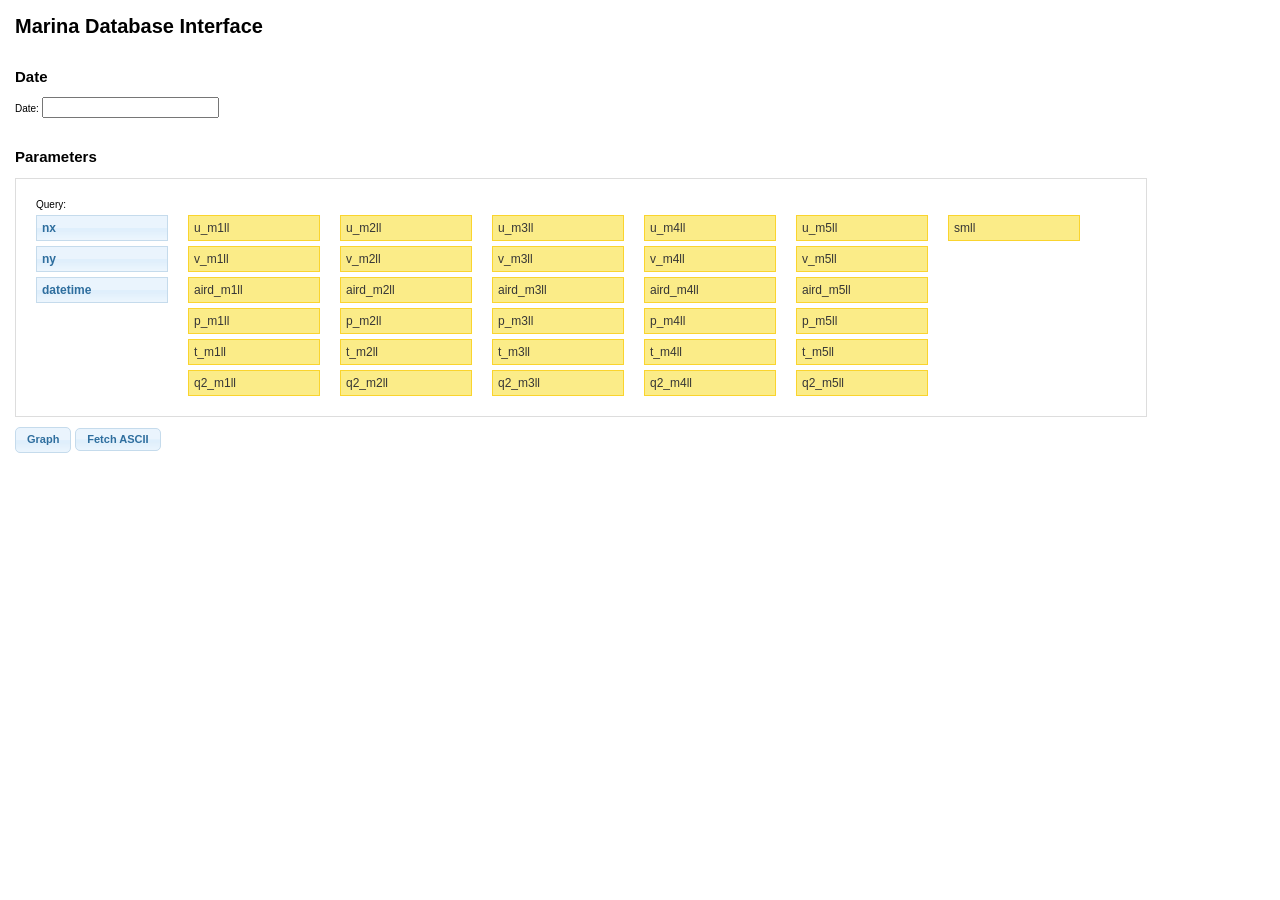
<file: jquery-ui-1.8.11.custom/index.html>
<!DOCTYPE html>
<html>
	<head>
		<meta http-equiv="Content-Type" content="text/html; charset=iso-8859-1" />
		<title>jQuery UI Example Page</title>
		<link type="text/css" href="css/redmond/jquery-ui-1.8.11.custom.css" rel="stylesheet" />	
		<script type="text/javascript" src="js/jquery-1.5.1.min.js"></script>
		<script type="text/javascript" src="js/jquery-ui-1.8.11.custom.min.js"></script>
		<script type="text/javascript">
			$(function(){

				// Accordion
				$("#accordion").accordion({ header: "h3" });
	
				// Tabs
				$('#tabs').tabs();
	

				// Dialog			
				$('#dialog').dialog({
					autoOpen: false,
					width: 600,
					buttons: {
						"Ok": function() { 
							$(this).dialog("close"); 
						}, 
						"Cancel": function() { 
							$(this).dialog("close"); 
						} 
					}
				});
				
				// Dialog Link
				$('#dialog_link').click(function(){
					$('#dialog').dialog('open');
					return false;
				});

				// Datepicker
				$('#datepicker').datepicker({
					changeMonth: true,
					changeYear: true,
					dateFormat: "yy-mm-dd",
					minDate: "-30Y"
				});
				
				// Slider
				$('#slider').slider({
					range: true,
					ids: [17, 67]
				});
				
				// Progressbar
				$("#progressbar").progressbar({
					id: 20 
				});
				
				//hover states on the static widgets
				$('#dialog_link, ul#icons li').hover(
					function() { $(this).addClass('ui-state-hover'); }, 
					function() { $(this).removeClass('ui-state-hover'); }
				);

				$( "#sortable1, #sortable2" ).sortable({
					connectWith: ".connectedSortable"
				}).disableSelection();

				$( "button, input:submit, a", ".demo" ).button();
				$( "input:submit", ".demo" ).click(function() { alert(getQuery()); return false; });
				
			});

			function getQuery() {
				var fields = $('#sortable1').sortable('toArray');
				var date = $('#datepicker').datepicker().val().split("-");
				var table = $.datepicker.formatDate("yy", $("#datepicker").datepicker("getDate"));

				var query = "select " + fields + " from `" + table + "` where nx = " + 1 + " and ny = " + 1 + ";";
				return query;
			}
		</script>


		<style type="text/css">
			/*demo page css*/
			body{ font: 62.5% "Trebuchet MS", sans-serif; margin: 15px;}
			.demoHeaders { margin-top: 2em; }
			#dialog_link {padding: .4em 1em .4em 20px;text-decoration: none;position: relative;}
			#dialog_link span.ui-icon {margin: 0 5px 0 0;position: absolute;left: .2em;top: 50%;margin-top: -8px;}
			ul#icons {margin: 0; padding: 0;}
			ul#icons li {margin: 2px; position: relative; padding: 4px 0; cursor: pointer; float: left;  list-style: none;}
			ul#icons span.ui-icon {float: left; margin: 0 4px;}
			#sortable1, #sortable2 { list-style-type: none; margin: 0; padding: 0; float: left; margin-right: 10px; }
			#sortable1 li, #sortable2 li { margin: 0 5px 5px 5px; padding: 5px; font-size: 1.2em; width: 120px; }
		</style>	
	</head>
	<body>
	<h1>Marina Database Interface</h1>

		<!-- Datepicker -->
		<h2 class="demoHeaders">Date</h2>
		<p>Date: <input type="text" id="datepicker"></p>
				

		<h2 class="demoHeaders">Parameters</h2>
		<div class="demo-frame" style="clear:right; width:1100px; border:1px solid #ddd; overflow:auto; position:relative; padding: 15px; margin-bottom: 10px">
			<div style="position: float; margin: 5px"> Query:</div>

			<ul id="sortable1" class="connectedSortable">
				<li class="ui-state-default" id="nx">nx</li>
				<li class="ui-state-default" id="ny">ny</li>
				<li class="ui-state-default" id="datetime">datetime</li>
			</ul>
			<ul id="sortable2" class="connectedSortable">
				<li class="ui-state-highlight" id="u_m1ll">u_m1ll</li>
				<li class="ui-state-highlight" id="v_m1ll">v_m1ll</li>
				<li class="ui-state-highlight" id="aird_m1ll">aird_m1ll</li>
				<li class="ui-state-highlight" id="p_m1ll">p_m1ll</li>
				<li class="ui-state-highlight" id="t_m1ll">t_m1ll</li>
				<li class="ui-state-highlight" id="q2_m1ll">q2_m1ll</li>
			</ul>
			<ul id="sortable2" class="connectedSortable">
				<li class="ui-state-highlight" id="u_m2ll">u_m2ll</li>
				<li class="ui-state-highlight" id="v_m2ll">v_m2ll</li>
				<li class="ui-state-highlight" id="aird_m2ll">aird_m2ll</li>
				<li class="ui-state-highlight" id="p_m2ll">p_m2ll</li>
				<li class="ui-state-highlight" id="t_m2ll">t_m2ll</li>
				<li class="ui-state-highlight" id="q2_m2ll">q2_m2ll</li>
			</ul>
			<ul id="sortable2" class="connectedSortable">
				<li class="ui-state-highlight" id="u_m3ll">u_m3ll</li>
				<li class="ui-state-highlight" id="v_m3ll">v_m3ll</li>
				<li class="ui-state-highlight" id="aird_m3ll">aird_m3ll</li>
				<li class="ui-state-highlight" id="p_m3ll">p_m3ll</li>
				<li class="ui-state-highlight" id="t_m3ll">t_m3ll</li>
				<li class="ui-state-highlight" id="q2_m3ll">q2_m3ll</li>
			</ul>
			<ul id="sortable2" class="connectedSortable">
				<li class="ui-state-highlight" id="u_m4ll">u_m4ll</li>
				<li class="ui-state-highlight" id="v_m4ll">v_m4ll</li>
				<li class="ui-state-highlight" id="aird_m4ll">aird_m4ll</li>
				<li class="ui-state-highlight" id="p_m4ll">p_m4ll</li>
				<li class="ui-state-highlight" id="t_m4ll">t_m4ll</li>
				<li class="ui-state-highlight" id="q2_m4ll">q2_m4ll</li>
			</ul>
			<ul id="sortable2" class="connectedSortable">
				<li class="ui-state-highlight" id="u_m5ll">u_m5ll</li>
				<li class="ui-state-highlight" id="v_m5ll">v_m5ll</li>
				<li class="ui-state-highlight" id="aird_m5ll">aird_m5ll</li>
				<li class="ui-state-highlight" id="p_m5ll">p_m5ll</li>
				<li class="ui-state-highlight" id="t_m5ll">t_m5ll</li>
				<li class="ui-state-highlight" id="q2_m5ll">q2_m5ll</li>
			</ul>
			<ul id="sortable2" class="connectedSortable">
				<li class="ui-state-highlight" id="smll">smll</li>
			</ul>
		</div>

		<div class="demo">
			<button>Graph</button>
			<input type="submit" value="Fetch ASCII"/>
			<!--<a href="#">An anchor</a>-->
		</div>

	</body>
</html>
</file>
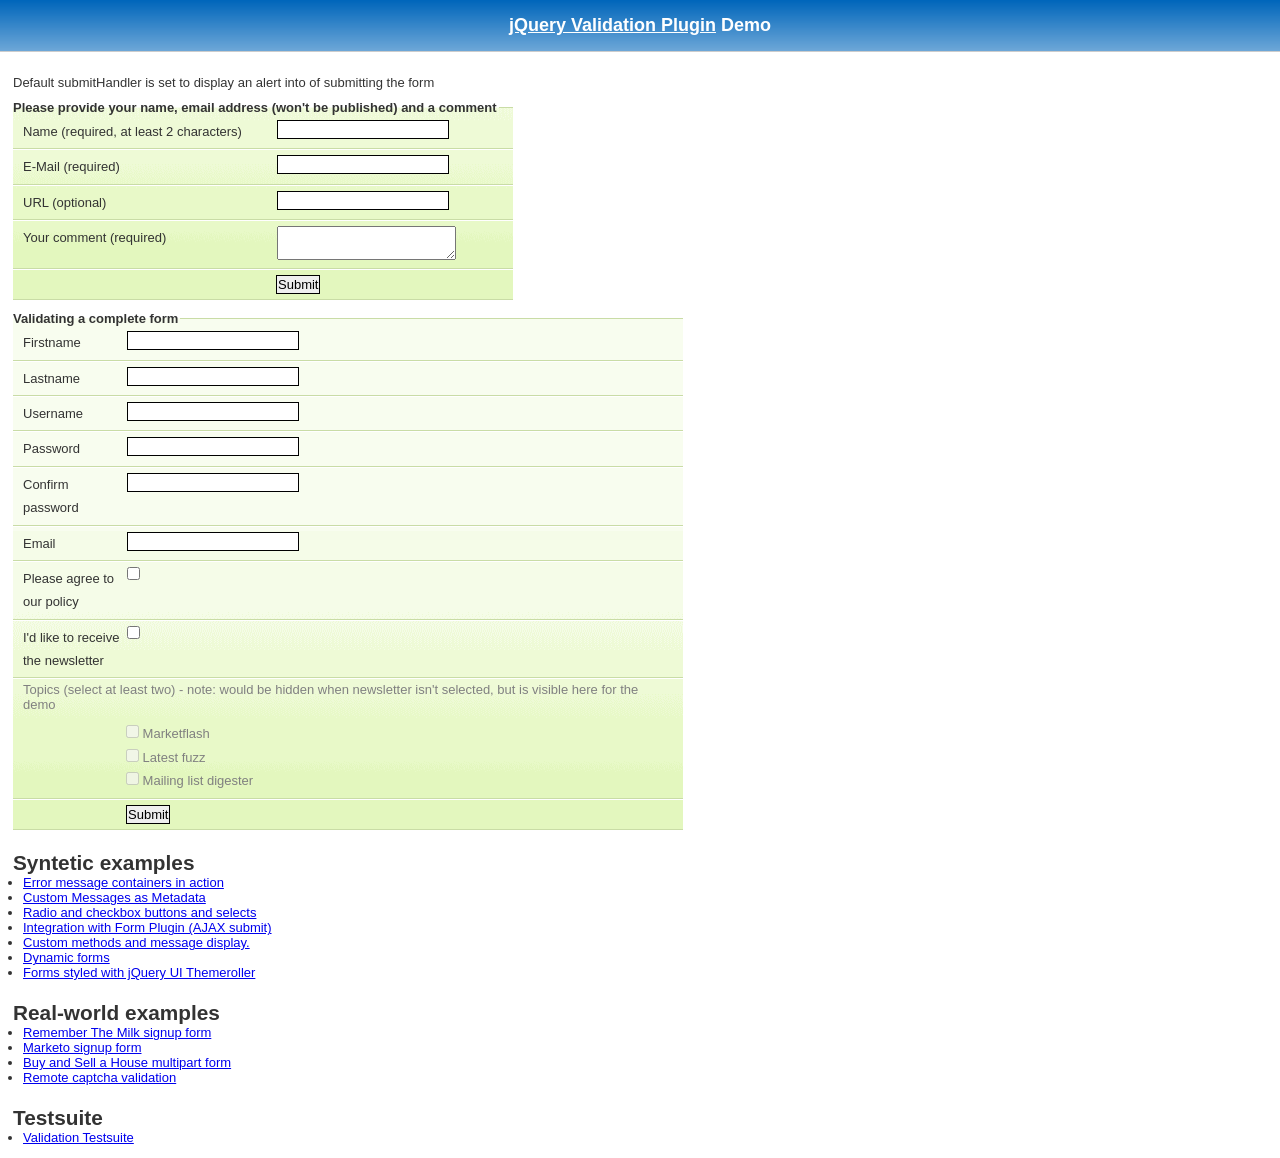
<file: jquery-validation-1.8.0/demo/index.html>
<!DOCTYPE html PUBLIC "-//W3C//DTD XHTML 1.0 Transitional//EN" "http://www.w3.org/TR/xhtml1/DTD/xhtml1-transitional.dtd">
<html xmlns="http://www.w3.org/1999/xhtml">
<head>
<meta http-equiv="Content-Type" content="text/html; charset=ISO-8859-1" />
<title>jQuery validation plug-in - main demo</title>

<link rel="stylesheet" type="text/css" media="screen" href="css/screen.css" />

<script src="../lib/jquery.js" type="text/javascript"></script>
<script src="../jquery.validate.js" type="text/javascript"></script>

<script type="text/javascript">
$.validator.setDefaults({
	submitHandler: function() { alert("submitted!"); }
});

$().ready(function() {
	// validate the comment form when it is submitted
	$("#commentForm").validate();
	
	// validate signup form on keyup and submit
	$("#signupForm").validate({
		rules: {
			firstname: "required",
			lastname: "required",
			username: {
				required: true,
				minlength: 2
			},
			password: {
				required: true,
				minlength: 5
			},
			confirm_password: {
				required: true,
				minlength: 5,
				equalTo: "#password"
			},
			email: {
				required: true,
				email: true
			},
			topic: {
				required: "#newsletter:checked",
				minlength: 2
			},
			agree: "required"
		},
		messages: {
			firstname: "Please enter your firstname",
			lastname: "Please enter your lastname",
			username: {
				required: "Please enter a username",
				minlength: "Your username must consist of at least 2 characters"
			},
			password: {
				required: "Please provide a password",
				minlength: "Your password must be at least 5 characters long"
			},
			confirm_password: {
				required: "Please provide a password",
				minlength: "Your password must be at least 5 characters long",
				equalTo: "Please enter the same password as above"
			},
			email: "Please enter a valid email address",
			agree: "Please accept our policy"
		}
	});
	
	// propose username by combining first- and lastname
	$("#username").focus(function() {
		var firstname = $("#firstname").val();
		var lastname = $("#lastname").val();
		if(firstname && lastname && !this.value) {
			this.value = firstname + "." + lastname;
		}
	});
	
	//code to hide topic selection, disable for demo
	var newsletter = $("#newsletter");
	// newsletter topics are optional, hide at first
	var inital = newsletter.is(":checked");
	var topics = $("#newsletter_topics")[inital ? "removeClass" : "addClass"]("gray");
	var topicInputs = topics.find("input").attr("disabled", !inital);
	// show when newsletter is checked
	newsletter.click(function() {
		topics[this.checked ? "removeClass" : "addClass"]("gray");
		topicInputs.attr("disabled", !this.checked);
	});
});
</script>

<style type="text/css">
#commentForm { width: 500px; }
#commentForm label { width: 250px; }
#commentForm label.error, #commentForm input.submit { margin-left: 253px; }
#signupForm { width: 670px; }
#signupForm label.error {
	margin-left: 10px;
	width: auto;
	display: inline;
}
#newsletter_topics label.error {
	display: none;
	margin-left: 103px;
}
</style>

</head>
<body>

<h1 id="banner"><a href="http://bassistance.de/jquery-plugins/jquery-plugin-validation/">jQuery Validation Plugin</a> Demo</h1>
<div id="main">

<p>Default submitHandler is set to display an alert into of submitting the form</p>

<form class="cmxform" id="commentForm" method="get" action="">
	<fieldset>
		<legend>Please provide your name, email address (won't be published) and a comment</legend>
		<p>
			<label for="cname">Name (required, at least 2 characters)</label>
			<input id="cname" name="name" class="required" minlength="2" />
		<p>
			<label for="cemail">E-Mail (required)</label>
			<input id="cemail" name="email" class="required email" />
		</p>
		<p>
			<label for="curl">URL (optional)</label>
			<input id="curl" name="url" class="url" value="" />
		</p>
		<p>
			<label for="ccomment">Your comment (required)</label>
			<textarea id="ccomment" name="comment" class="required"></textarea>
		</p>
		<p>
			<input class="submit" type="submit" value="Submit"/>
		</p>
	</fieldset>
</form>

<form class="cmxform" id="signupForm" method="get" action="">
	<fieldset>
		<legend>Validating a complete form</legend>
		<p>
			<label for="firstname">Firstname</label>
			<input id="firstname" name="firstname" />
		</p>
		<p>
			<label for="lastname">Lastname</label>
			<input id="lastname" name="lastname" />
		</p>
		<p>
			<label for="username">Username</label>
			<input id="username" name="username" />
		</p>
		<p>
			<label for="password">Password</label>
			<input id="password" name="password" type="password" />
		</p>
		<p>
			<label for="confirm_password">Confirm password</label>
			<input id="confirm_password" name="confirm_password" type="password" />
		</p>
		<p>
			<label for="email">Email</label>
			<input id="email" name="email" />
		</p>
		<p>
			<label for="agree">Please agree to our policy</label>
			<input type="checkbox" class="checkbox" id="agree" name="agree" />
		</p>
		<p>
			<label for="newsletter">I'd like to receive the newsletter</label>
			<input type="checkbox" class="checkbox" id="newsletter" name="newsletter" />
		</p>
		<fieldset id="newsletter_topics">
			<legend>Topics (select at least two) - note: would be hidden when newsletter isn't selected, but is visible here for the demo</legend>
			<label for="topic_marketflash">
				<input type="checkbox" id="topic_marketflash" value="marketflash" name="topic" />
				Marketflash
			</label>
			<label for="topic_fuzz">
				<input type="checkbox" id="topic_fuzz" value="fuzz" name="topic" />
				Latest fuzz
			</label>
			<label for="topic_digester">
				<input type="checkbox" id="topic_digester" value="digester" name="topic" />
				Mailing list digester
			</label>
			<label for="topic" class="error">Please select at least two topics you'd like to receive.</label>
		</fieldset>
		<p>
			<input class="submit" type="submit" value="Submit"/>
		</p>
	</fieldset>
</form>

<h3>Syntetic examples</h3>
<ul>
	<li><a href="errorcontainer-demo.html">Error message containers in action</a></li>
	<li><a href="custom-messages-metadata-demo.html">Custom Messages as Metadata</a></li>
	<li><a href="radio-checkbox-select-demo.html">Radio and checkbox buttons and selects</a></li>
	<li><a href="ajaxSubmit-intergration-demo.html">Integration with Form Plugin (AJAX submit)</a></li>
	<li><a href="custom-methods-demo.html">Custom methods and message display.</a></li>
	<li><a href="dynamic-totals.html">Dynamic forms</a></li>
	<li><a href="themerollered.html">Forms styled with jQuery UI Themeroller</a></li>
</ul>
<h3>Real-world examples</h3>
<ul>
	<li><a href="milk/">Remember The Milk signup form</a></li>
	<li><a href="marketo/">Marketo signup form</a></li>
	<li><a href="multipart/">Buy and Sell a House multipart form</a></li>
	<li><a href="captcha/">Remote captcha validation</a></li>
</ul>

<h3>Testsuite</h3>
<ul>
	<li><a href="../test/">Validation Testsuite</a></li>
</ul>	

</div>

<script src="http://www.google-analytics.com/urchin.js" type="text/javascript">
</script>
<script type="text/javascript">
_uacct = "UA-2623402-1";
urchinTracker();
</script>
</body>
</html>
</file>
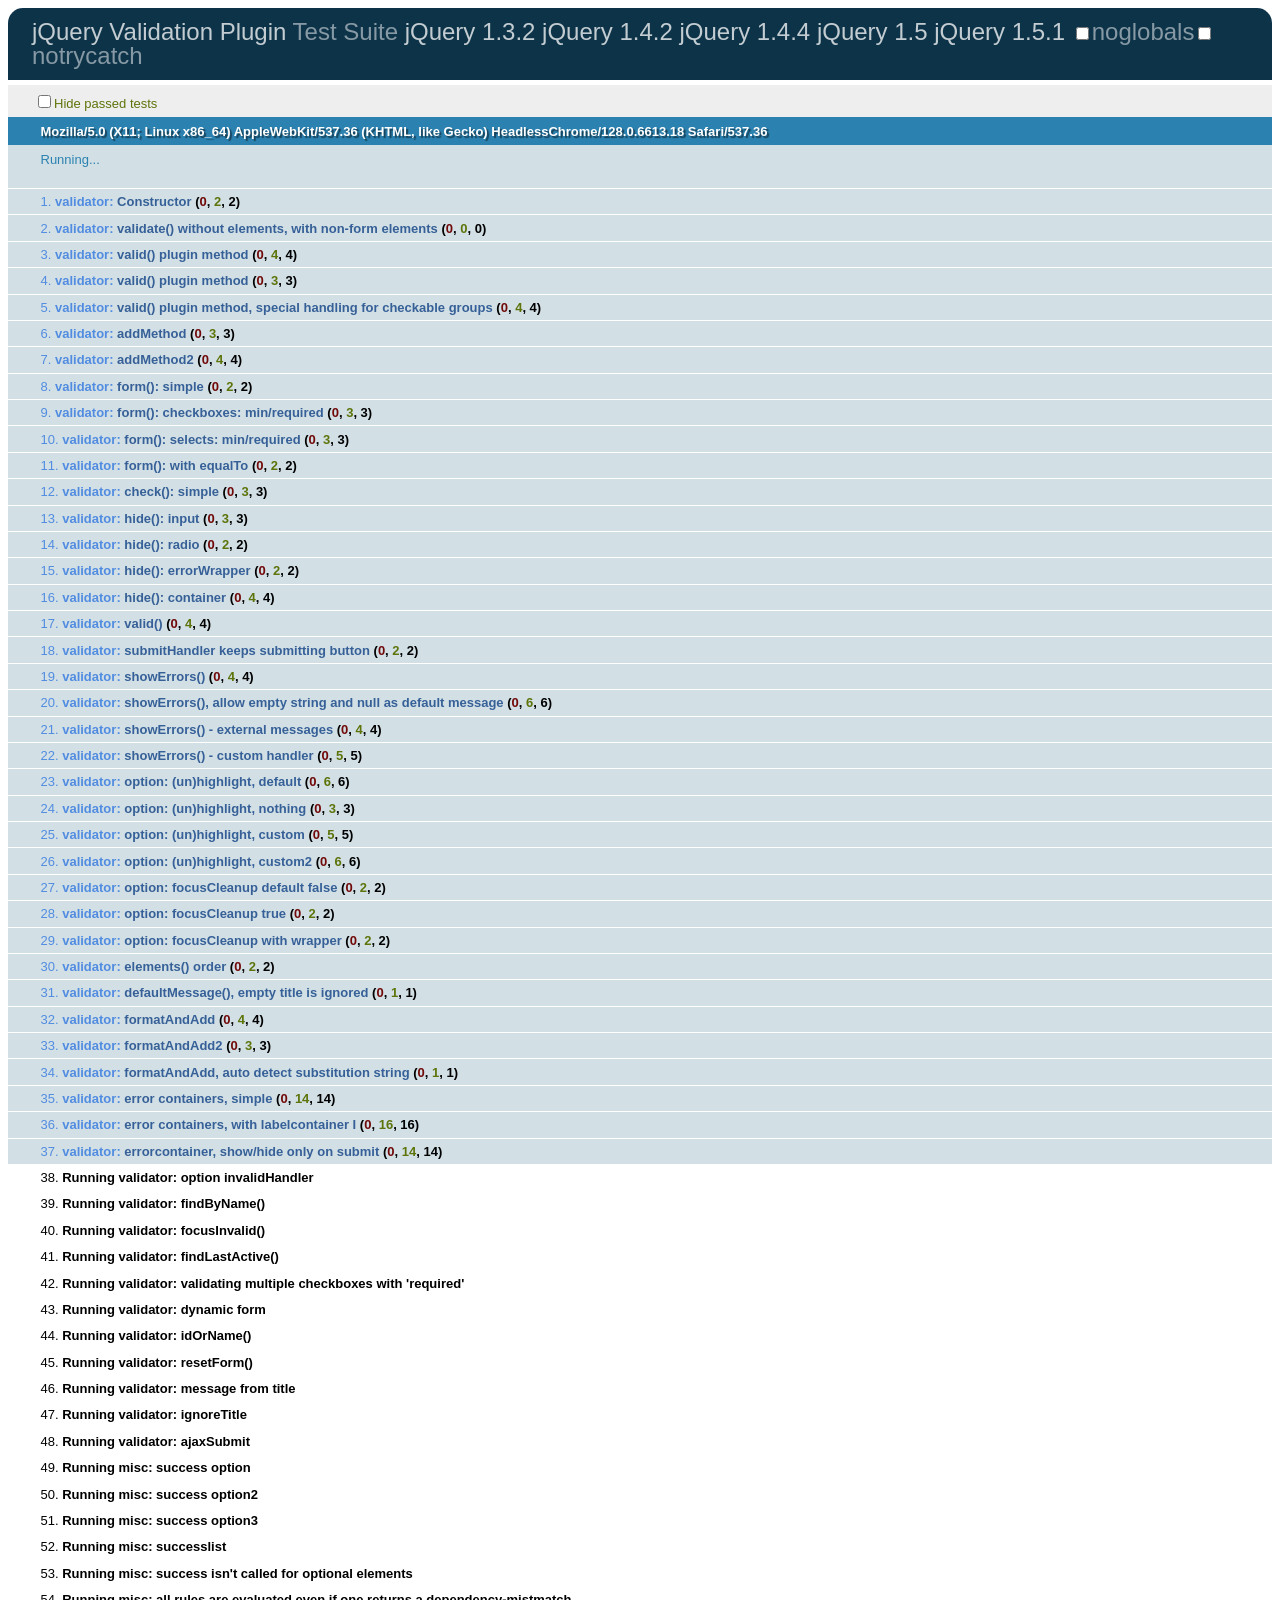
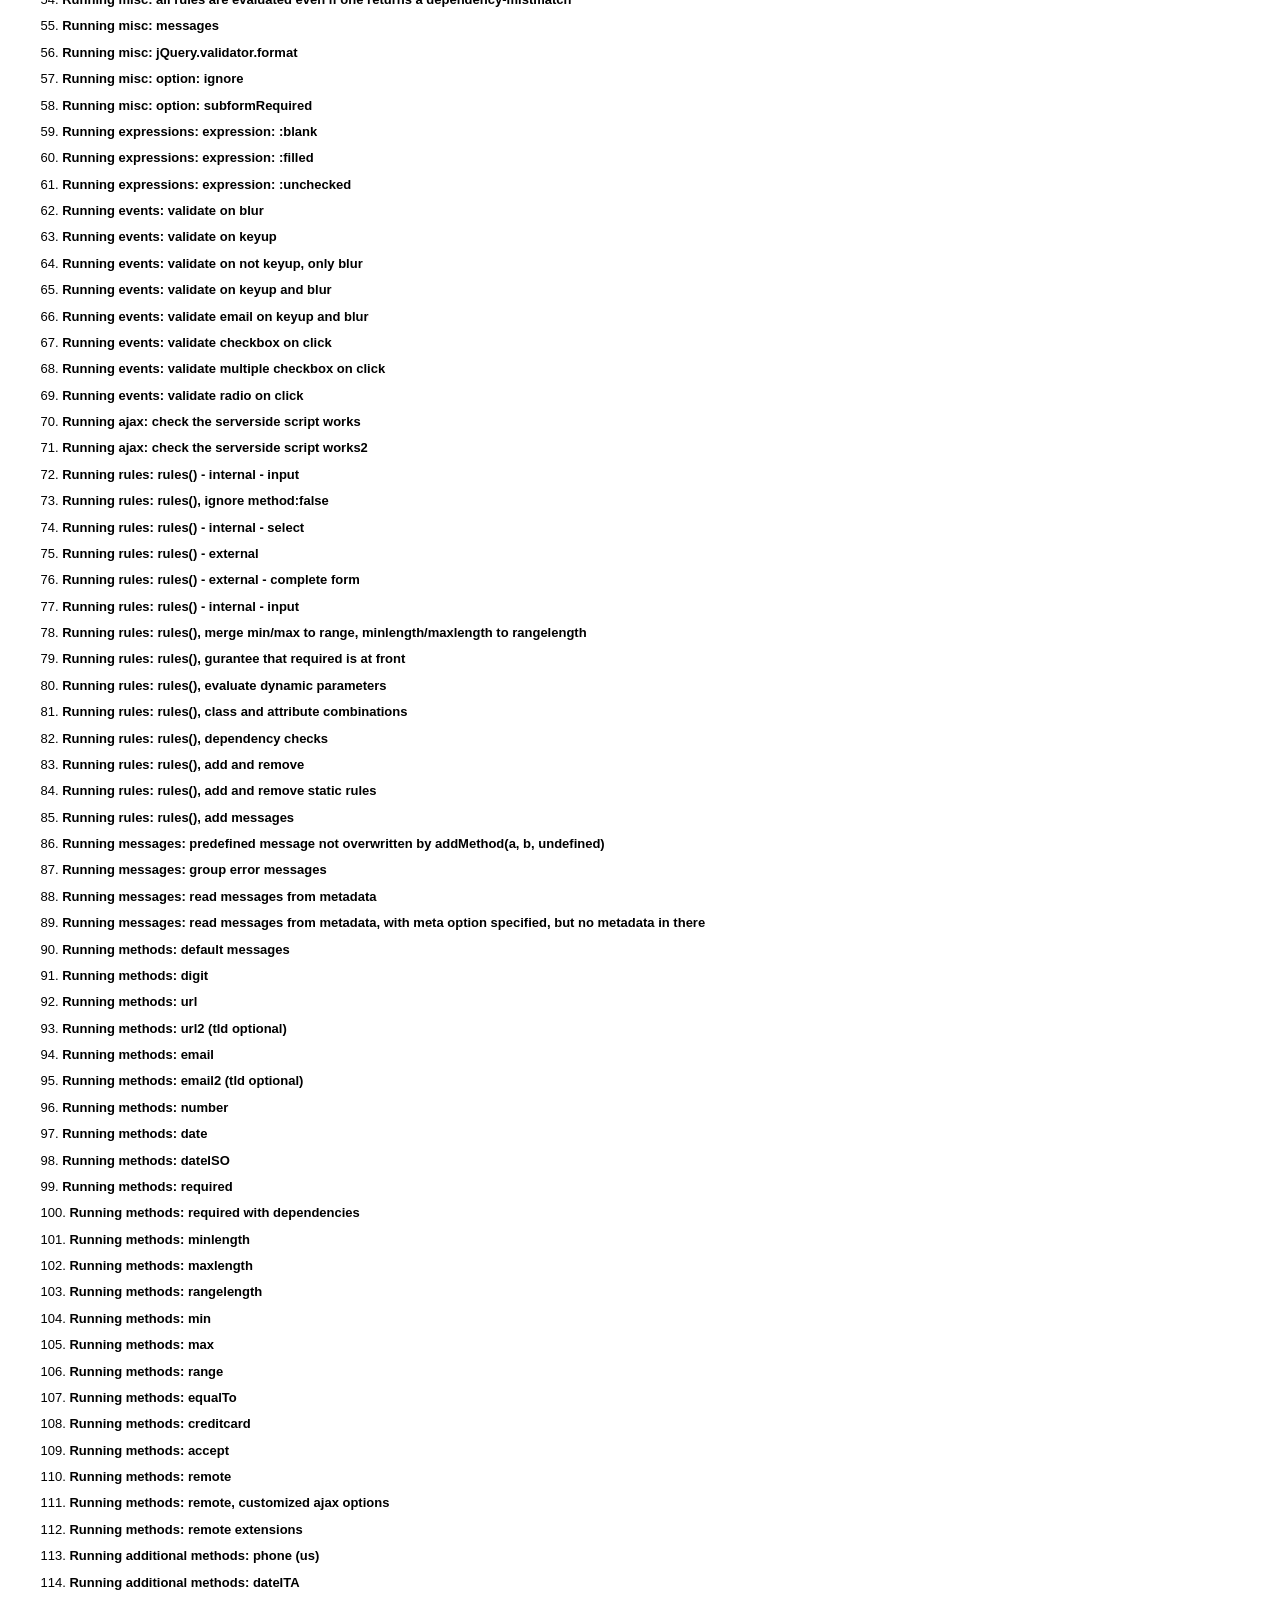
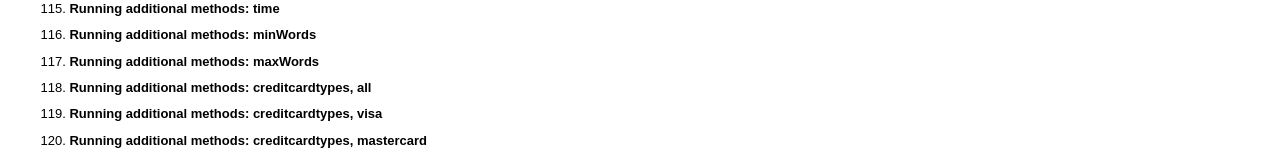
<file: jquery-validation-1.8.0/test/index.html>
<!DOCTYPE html>
<html id="html">
<head>
	<title>jQuery - Validation Test Suite</title>
	<link rel="Stylesheet" media="screen" href="qunit/qunit.css" />
	<script type="text/javascript" src="jquery.js"></script>
	<script type="text/javascript" src="../lib/jquery.form.js"></script>
	<script type="text/javascript" src="qunit/qunit.js"></script>
	<script type="text/javascript" src="../lib/jquery.metadata.js"></script>
	<script type="text/javascript" src="../jquery.validate.js"></script>
	<script type="text/javascript" src="../additional-methods.js"></script>
	<script type="text/javascript" src="test.js"></script>
	<script type="text/javascript" src="rules.js"></script>
	<script type="text/javascript" src="messages.js"></script>
	<script type="text/javascript" src="methods.js"></script>
</head>
<body id="body">
	<h1 id="qunit-header">
		<a href="http://bassistance.de/jquery-plugins/jquery-plugin-validation/">jQuery Validation Plugin</a> Test Suite
		<a href="?jquery=">jQuery 1.3.2</a>
		<a href="?jquery=1.4.2">jQuery 1.4.2</a>
		<a href="?jquery=1.4.4">jQuery 1.4.4</a>
		<a href="?jquery=1.5">jQuery 1.5</a>
		<a href="?jquery=1.5.1">jQuery 1.5.1</a>
		</h1>
	<div>
	</div>
	<h2 id="qunit-banner"></h2>
	<div id="qunit-testrunner-toolbar"></div>
	<h2 id="qunit-userAgent"></h2>
	<ol id="qunit-tests"></ol>
	
	<!-- Test HTML -->
	<div id="other" style="display:none;">
		<input type="password" name="pw1" id="pw1" value="engfeh" />
		<input type="password" name="pw2" id="pw2" value="" />
	</div>
	<div id="qunit-fixture">
		<p id="firstp">See <a id="simon1" href="http://simon.incutio.com/archive/2003/03/25/#getElementsBySelector" rel="bookmark">this blog entry</a> for more information.</p>
		<p id="ap">
			Here are some links in a normal paragraph: <a id="google" href="http://www.google.com/" title="Google!">Google</a>, 
			<a id="groups" href="http://groups.google.com/">Google Groups</a>. 
			This link has <code><a href="#" id="anchor1">class="blog"</a></code>: 
			<a href="http://diveintomark.org/" class="blog" hreflang="en" id="mark">diveintomark</a>

		</p>
		<div id="foo">
			<p id="sndp">Everything inside the red border is inside a div with <code>id="foo"</code>.</p>
			<p lang="en" id="en">This is a normal link: <a id="yahoo" href="http://www.yahoo.com/" class="blogTest">Yahoo</a></p>
			<p id="sap">This link has <code><a href="#2" id="anchor2">class="blog"</a></code>: <a href="http://simon.incutio.com/" class="blog link" id="simon">Simon Willison's Weblog</a></p>

		</div>
		<p id="first">Try them out:</p>
		<ul id="firstUL"></ul>
		<ol id="empty"></ol>
		
		<form id="testForm1">
			<input type="text" class="{required:true,minlength:2}" title="buga" name="firstname" id="firstname" />
			<label id="errorFirstname" for="firstname" class="error">error for firstname</label>
			<input type="text" class="{required:true}" title="buga" name="lastname" id="lastname" />
			<input type="text" class="{required:true}" title="something" name="something" id="something" value="something" />
		</form>
		
		<form id="testForm1clean">
			<input title="buga" name="firstname" id="firstnamec" />
			<label id="errorFirstname" for="firstname" class="error">error for firstname</label>
			<input title="buga" name="lastname" id="lastnamec" />
			<input name="username" id="usernamec" />
		</form>
		
		<form id="userForm">
			<input type="text" class="{required:true}" name="username" id="username" />
			<input type="submit" name="submitButton" value="submitButtonValue" />
		</form>
		
		<form method="post" id="signupForm" action="../demo/form.php">
			<input id="user" name="user" title="Please enter your username (at least 3 characters)" class="{required:true,minlength:3}" />
			<input type="password" name="password" id="password" class="{required:true,minlength:5}" />
		</form>
		
		<form id="testForm2">
			<input class="{required:true}" type="radio" name="agree" id="agb" />
			<label for="agree" id="agreeLabel" class="xerror">error for agb</label>
		</form>
		
		<form id="testForm3">
			<select class="{required:true}" name="meal" id="meal" >
				<option value="">Please select...</option>
				<option value="1">Food</option>
				<option value="2">Milk</option>
			</select>
		</form>
		<div class="error" id="errorContainer">
			<ul>
				<li class="error" id="errorWrapper">
					<label for="meal" id="mealLabel" class="error">error for meal</label>
				</li>
			</ul>
		</div>
		
		<form id="testForm4">
			<input class="{foo:true}" name="f1" id="f1" />
			<input class="{bar:true}" name="f2" id="f2" />
		</form>
		
		<form id="testForm5">
			<input class="{equalTo:'#x2'}" value="x" name="x1" id="x1" />
			<input class="{equalTo:'#x1'}" value="y" name="x2" id="x2" />
		</form>
		
		<form id="testForm6">
			<input class="{required:true,minlength:2}" type="checkbox" name="check" id="form6check1" />
			<input type="checkbox" name="check" id="form6check2" />
		</form>
		
		<form id="testForm7">
			<select class="{required:true,minlength:2}" name="selectf7" id="selectf7" multiple="multiple">
				<option id="optionxa" value="0">0</option>
				<option id="optionxb" value="1">1</option>
				<option id="optionxc" value="2">2</option>
				<option id="optionxd" value="3">3</option>
			</select>
		</form>
		
		<form id="dateRangeForm">
			<input id="fromDate" name="fromDate" class="requiredDateRange" value="x" />
			<input id="toDate" name="toDate" class="requiredDateRange" value="y" />
			<span class="errorContainer"></span>
		</form>
		
		<form id="testForm8">
			<input id="form8input" class="{required:true,number:true,rangelength:[2,8]}" name="abc" />
			<input type="radio" name="radio1"/>
		</form>
		
		<form id="testForm9">
			<input id="testEmail9" class="{required:true,email:true,messages:{required:'required',email:'email'}}" />
		</form>
		
		<div id="simplecontainer">
			<h3></h3>
		</div>

		<div id="container"></div>
		
		<ol id="labelcontainer"></ol>
		
		<form id="elementsOrder">
			<select class="required" name="order1" id="order1"><option value="">none</option></select>
			<input class="required" name="order2" id="order2"/>
			<input class="required" name="order3" type="checkbox" id="order3"/>
			<input class="required" name="order4" id="order4"/>
			<input class="required" name="order5" type="radio" id="order5"/>
			<input class="required" name="order6" id="order6"/>
			<ul id="orderContainer">
			</ul>
		</form>	
		
		<form id="form" action="formaction">
			<input type="text" name="action" value="Test" id="text1"/>
			<input type="text" name="text2" value="   " id="text1b"/>
			<input type="text" name="text2" value="T " id="text1c"/>
			<input type="text" name="text2" value="T" id="text2"/>
			<input type="text" name="text2" value="TestTestTest" id="text3"/>
			
			<input type="text" name="action" value="0" id="value1"/>
			<input type="text" name="text2" value="10" id="value2"/>
			<input type="text" name="text2" value="1000" id="value3"/>
			
			<input type="radio" name="radio1" id="radio1"/>
			<input type="radio" name="radio1" id="radio1a"/>
			<input type="radio" name="radio2" id="radio2" checked="checked"/>
			<input type="radio" name="radio" id="radio3"/>
			<input type="radio" name="radio" id="radio4" checked="checked"/>
			
			<input type="checkbox" name="check" id="check1" checked="checked"/>
			<input type="checkbox" name="check" id="check1b" />
			
			<input type="checkbox" name="check2" id="check2"/>
			
			<input type="checkbox" name="check3" id="check3" checked="checked"/>
			<input type="checkbox" name="check3" checked="checked"/>
			<input type="checkbox" name="check3" checked="checked"/>
			<input type="checkbox" name="check3" checked="checked"/>
			<input type="checkbox" name="check3" checked="checked"/>
			
			<input type="hidden" name="hidden" id="hidden1"/>
			<input type="text" style="display:none;" name="foo[bar]" id="hidden2"/>
			
			<input type="text" readonly="readonly" id="name" name="name" value="name" />
			
			<button name="button">Button</button>
			
			<textarea id="area1" name="area1"">foobar</textarea>
			
			
			<textarea id="area2" name="area2"></textarea>
			
			<select name="select1" id="select1">
				<option id="option1a" value="">Nothing</option>
				<option id="option1b" value="1">1</option>
				<option id="option1c" value="2">2</option>
				<option id="option1d" value="3">3</option>
			</select>
			<select name="select2" id="select2">
				<option id="option2a" value="">Nothing</option>
				<option id="option2b" value="1">1</option>
				<option id="option2c" value="2">2</option>
				<option id="option2d" selected="selected" value="3">3</option>
			</select>
			<select name="select3" id="select3" multiple="multiple">
				<option id="option3a" value="">Nothing</option>
				<option id="option3b" selected="selected" value="1">1</option>
				<option id="option3c" selected="selected" value="2">2</option>
				<option id="option3d" value="3">3</option>
			</select>
			<select name="select4" id="select4" multiple="multiple">
				<option id="option4a" selected="selected" value="1">1</option>
				<option id="option4b" selected="selected" value="2">2</option>
				<option id="option4c" selected="selected" value="3">3</option>
				<option id="option4d" selected="selected" value="4">4</option>
				<option id="option4e" selected="selected" value="5">5</option>
			</select>
			<select name="select5" id="select5" multiple="multiple">
				<option id="option5a" value="0">0</option>
				<option id="option5b" value="1">1</option>
				<option id="option5c" value="2">2</option>
				<option id="option5d" value="3">3</option>
			</select>
		</form>
		
		<form id="v2">
			<input id="v2-i1" name="v2-i1" class="required" />
			<input id="v2-i2" name="v2-i2" class="required email" />
			<input id="v2-i3" name="v2-i3" class="url" />
			<input id="v2-i4" name="v2-i4" class="required" minlength="2" />
			<input id="v2-i5" name="v2-i5" class="required" minlength="2" maxlength="5" customMethod1="123" />
			<input id="v2-i6" name="v2-i6" class="required customMethod2 {maxlength: 5}" minlength="2" />
			<input id="v2-i7" name="v2-i7" />
		</form>
		
		<form id="checkables">
			<input type="checkbox" id="checkable1" name="checkablesgroup" class="required" />
			<input type="checkbox" id="checkable2" name="checkablesgroup" />
			<input type="checkbox" id="checkable3" name="checkablesgroup" />
		</form>
		
		
		<form id="subformRequired">
			<div class="billingAddressControl">
            	<input type="checkbox" id="bill_to_co" name="bill_to_co" class="toggleCheck" checked="checked" style="width: auto;" tabindex="1" />
            	<label for="bill_to_co" style="cursor:pointer">Same as Company Address</label>
          	</div>
			<div id="subform">
				<input  maxlength="40" class="billingRequired" name="bill_first_name" size="20" type="text" tabindex="2" value="" />
			</div>
			<input id="co_name" class="required" maxlength="40" name="co_name" size="20" type="text" tabindex="1" value="" />
		</form>
		
		<form id="withTitle">
			<input class="required" name="hastitle" type="text" title="fromtitle" />
		</form>
		
		<form id="ccform" method="get" action="">
			<input id="cardnumber" name="cardnumber" />
		</form>
	</div>
	
</body>
</html>
</file>
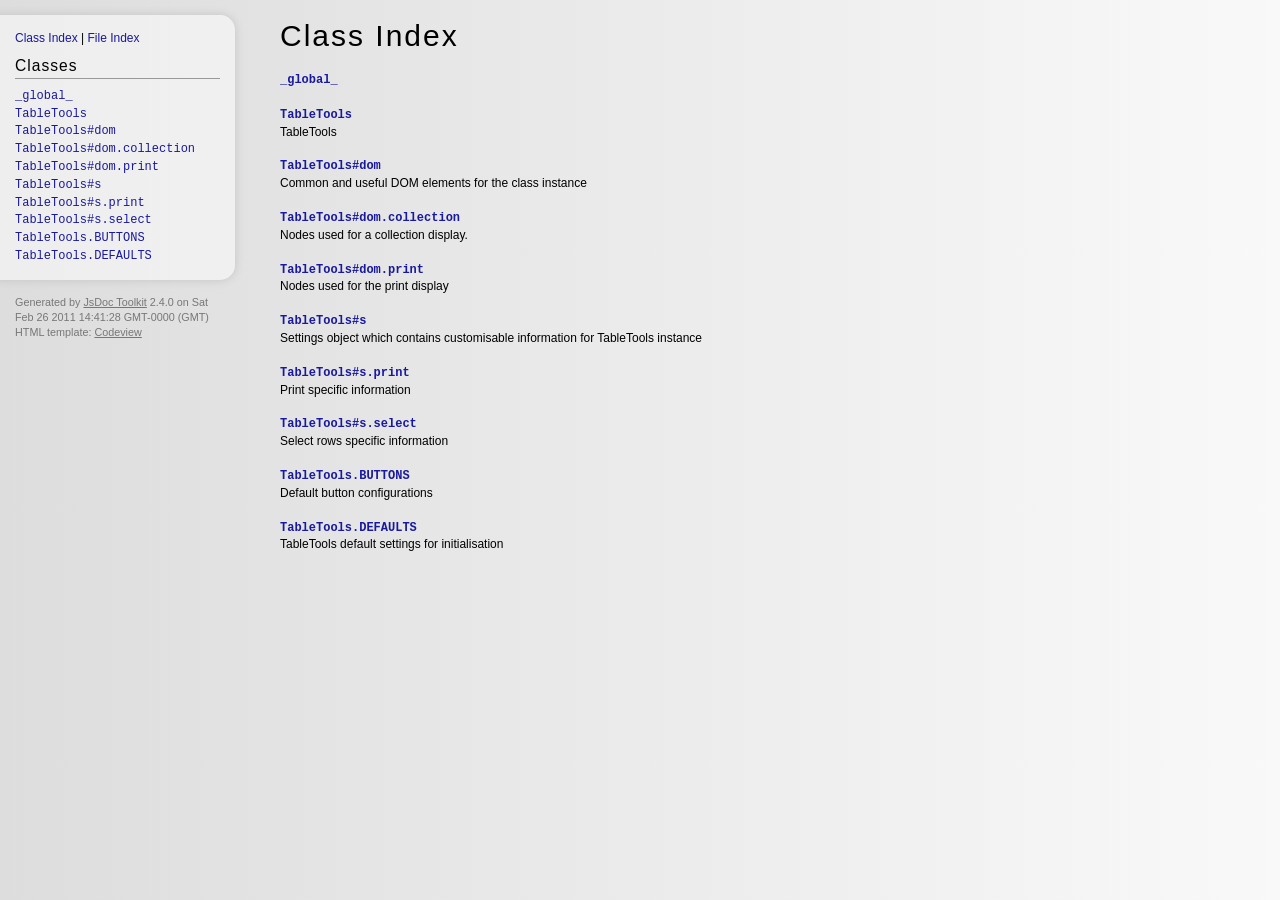
<file: media/docs/index.html>
<!DOCTYPE html PUBLIC "-//W3C//DTD XHTML 1.0 Transitional//EN" "http://www.w3.org/TR/xhtml1/DTD/xhtml1-transitional.dtd">
<html xmlns="http://www.w3.org/1999/xhtml" xml:lang="en" lang="en">
	<head>
		<meta http-equiv="content-type" content="text/html; charset=utf-8" />
		<title>JsDoc Reference - Index</title>
		<meta name="generator" content="JsDoc Toolkit" />
		<link href="css/default.css" type="text/css" rel="stylesheet" media="all" />
	</head>
	
	<body>
		<div id="header">
</div>
		
		<div class="index">
			<div class="menu">
				<div align="center"><a href="index.html">Class Index</a> | <a href="files.html">File Index</a></div>

<h2 class="heading1">Classes</h2>

<ul class="classList">
	
		<li><a href="symbols/_global_.html">_global_</a></li>
	
		<li><a href="symbols/TableTools.html">TableTools</a></li>
	
		<li><a href="symbols/TableTools%23dom.html">TableTools#dom</a></li>
	
		<li><a href="symbols/TableTools%23dom.collection.html">TableTools#dom.collection</a></li>
	
		<li><a href="symbols/TableTools%23dom.print.html">TableTools#dom.print</a></li>
	
		<li><a href="symbols/TableTools%23s.html">TableTools#s</a></li>
	
		<li><a href="symbols/TableTools%23s.print.html">TableTools#s.print</a></li>
	
		<li><a href="symbols/TableTools%23s.select.html">TableTools#s.select</a></li>
	
		<li><a href="symbols/TableTools.BUTTONS.html">TableTools.BUTTONS</a></li>
	
		<li><a href="symbols/TableTools.DEFAULTS.html">TableTools.DEFAULTS</a></li>
	
</ul>

			</div>
			
			<div class="fineprint" style="clear:both">
				
				Generated by <a href="http://code.google.com/p/jsdoc-toolkit/" target="_blank">JsDoc Toolkit</a> 2.4.0 on Sat Feb 26 2011 14:41:28 GMT-0000 (GMT)<br />
				HTML template: <a href="http://www.thebrightlines.com/2010/05/06/new-template-for-jsdoctoolkit-codeview/" target="_blank">Codeview</a>
			</div>
		</div>
		
		<div class="content">
			<div class="innerContent">
				<h1 class="classTitle">Class Index</h1>
				
				<ul>
					
						<li>
							<h2 class="classname"><a href="symbols/_global_.html">_global_</a></h2>
							<p></p>
						</li>
					
						<li>
							<h2 class="classname"><a href="symbols/TableTools.html">TableTools</a></h2>
							<p>TableTools</p>
						</li>
					
						<li>
							<h2 class="classname"><a href="symbols/TableTools%23dom.html">TableTools#dom</a></h2>
							<p>Common and useful DOM elements for the class instance</p>
						</li>
					
						<li>
							<h2 class="classname"><a href="symbols/TableTools%23dom.collection.html">TableTools#dom.collection</a></h2>
							<p>Nodes used for a collection display.</p>
						</li>
					
						<li>
							<h2 class="classname"><a href="symbols/TableTools%23dom.print.html">TableTools#dom.print</a></h2>
							<p>Nodes used for the print display</p>
						</li>
					
						<li>
							<h2 class="classname"><a href="symbols/TableTools%23s.html">TableTools#s</a></h2>
							<p>Settings object which contains customisable information for TableTools instance</p>
						</li>
					
						<li>
							<h2 class="classname"><a href="symbols/TableTools%23s.print.html">TableTools#s.print</a></h2>
							<p>Print specific information</p>
						</li>
					
						<li>
							<h2 class="classname"><a href="symbols/TableTools%23s.select.html">TableTools#s.select</a></h2>
							<p>Select rows specific information</p>
						</li>
					
						<li>
							<h2 class="classname"><a href="symbols/TableTools.BUTTONS.html">TableTools.BUTTONS</a></h2>
							<p>Default button configurations</p>
						</li>
					
						<li>
							<h2 class="classname"><a href="symbols/TableTools.DEFAULTS.html">TableTools.DEFAULTS</a></h2>
							<p>TableTools default settings for initialisation</p>
						</li>
					
				</ul>
			</div>
		</div>
	</body>
</html>
</file>
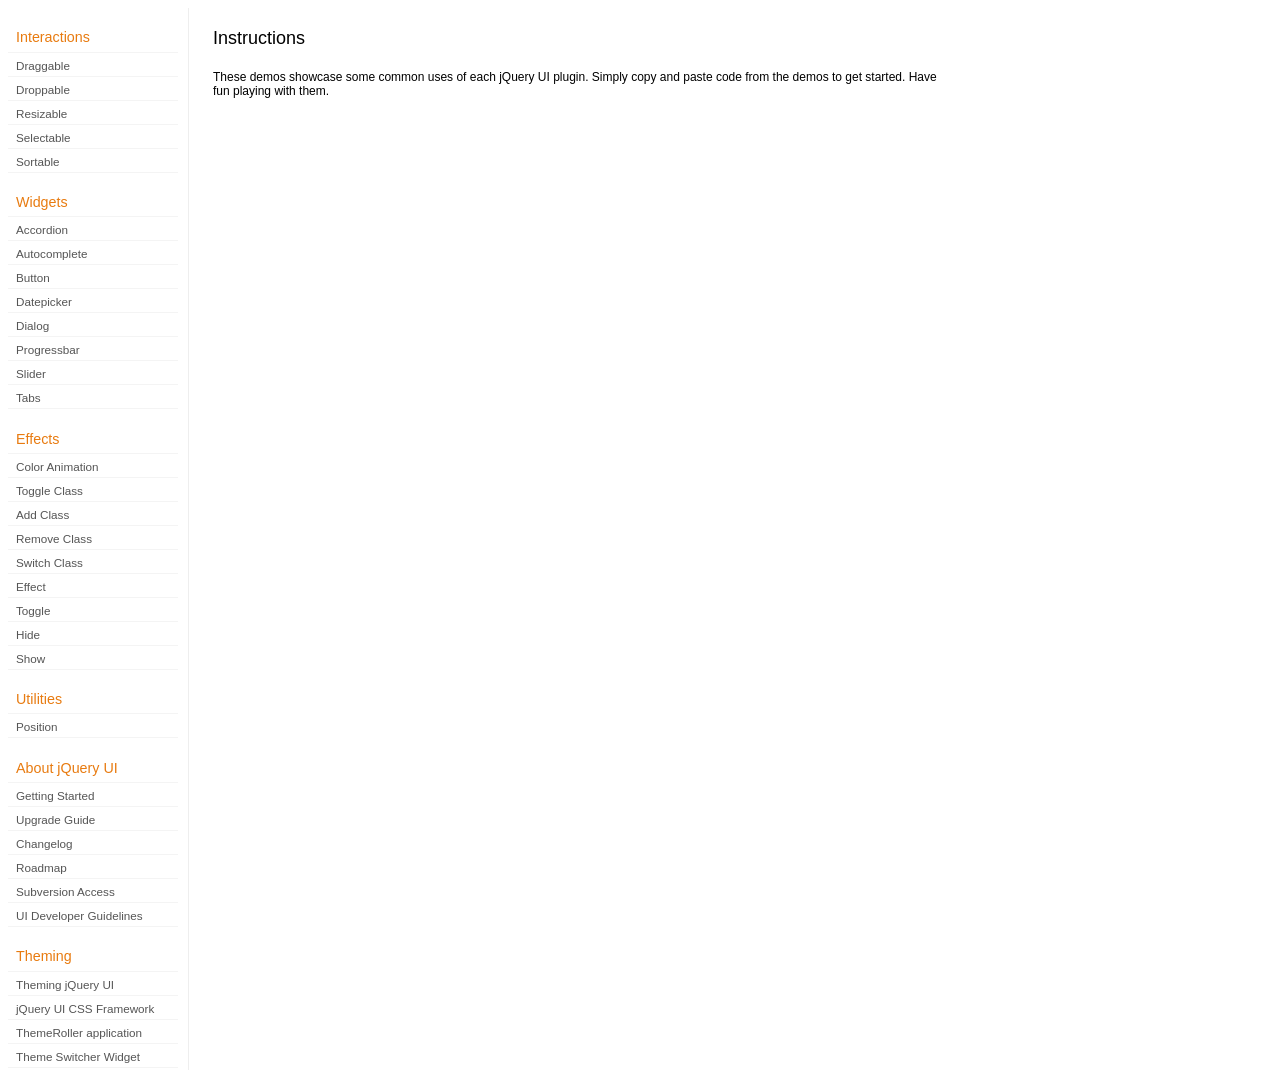
<file: jquery-ui-1.8.11.custom/development-bundle/demos/index.html>
<!DOCTYPE html>
<html lang="en">
<head>
	<meta charset="utf-8">
	<title>jQuery UI Demos</title>
	<link rel="stylesheet" href="../themes/base/jquery.ui.all.css">
	<link rel="stylesheet" href="demos.css">
	<script src="../jquery-1.5.1.js"></script>
	<script src="../external/jquery.bgiframe-2.1.2.js"></script>
	<script src="../ui/jquery.ui.core.js"></script>
	<script src="../ui/jquery.ui.widget.js"></script>
	<script src="../ui/jquery.ui.mouse.js"></script>
	<script src="../ui/jquery.ui.accordion.js"></script>
	<script src="../ui/jquery.ui.autocomplete.js"></script>
	<script src="../ui/jquery.ui.button.js"></script>
	<script src="../ui/jquery.ui.datepicker.js"></script>
	<script src="../ui/jquery.ui.dialog.js"></script>
	<script src="../ui/jquery.ui.draggable.js"></script>
	<script src="../ui/jquery.ui.droppable.js"></script>
	<script src="../ui/jquery.ui.position.js"></script>
	<script src="../ui/jquery.ui.progressbar.js"></script>
	<script src="../ui/jquery.ui.resizable.js"></script>
	<script src="../ui/jquery.ui.selectable.js"></script>
	<script src="../ui/jquery.ui.slider.js"></script>
	<script src="../ui/jquery.ui.sortable.js"></script>
	<script src="../ui/jquery.ui.tabs.js"></script>
	<script src="../ui/jquery.effects.core.js"></script>
	<script src="../ui/jquery.effects.blind.js"></script>
	<script src="../ui/jquery.effects.bounce.js"></script>
	<script src="../ui/jquery.effects.clip.js"></script>
	<script src="../ui/jquery.effects.drop.js"></script>
	<script src="../ui/jquery.effects.explode.js"></script>
	<script src="../ui/jquery.effects.fold.js"></script>
	<script src="../ui/jquery.effects.highlight.js"></script>
	<script src="../ui/jquery.effects.pulsate.js"></script>
	<script src="../ui/jquery.effects.scale.js"></script>
	<script src="../ui/jquery.effects.shake.js"></script>
	<script src="../ui/jquery.effects.slide.js"></script>
	<script src="../ui/jquery.effects.transfer.js"></script>
	<script src="../ui/i18n/jquery.ui.datepicker-af.js"></script>
	<script src="../ui/i18n/jquery.ui.datepicker-ar.js"></script>
	<script src="../ui/i18n/jquery.ui.datepicker-ar-DZ.js"></script>
	<script src="../ui/i18n/jquery.ui.datepicker-az.js"></script>
	<script src="../ui/i18n/jquery.ui.datepicker-bs.js"></script>
	<script src="../ui/i18n/jquery.ui.datepicker-bg.js"></script>
	<script src="../ui/i18n/jquery.ui.datepicker-ca.js"></script>
	<script src="../ui/i18n/jquery.ui.datepicker-cs.js"></script>
	<script src="../ui/i18n/jquery.ui.datepicker-da.js"></script>
	<script src="../ui/i18n/jquery.ui.datepicker-de.js"></script>
	<script src="../ui/i18n/jquery.ui.datepicker-el.js"></script>
	<script src="../ui/i18n/jquery.ui.datepicker-en-AU.js"></script>
	<script src="../ui/i18n/jquery.ui.datepicker-en-GB.js"></script>
	<script src="../ui/i18n/jquery.ui.datepicker-en-NZ.js"></script>
	<script src="../ui/i18n/jquery.ui.datepicker-eo.js"></script>
	<script src="../ui/i18n/jquery.ui.datepicker-es.js"></script>
	<script src="../ui/i18n/jquery.ui.datepicker-et.js"></script>
	<script src="../ui/i18n/jquery.ui.datepicker-eu.js"></script>
	<script src="../ui/i18n/jquery.ui.datepicker-fa.js"></script>
	<script src="../ui/i18n/jquery.ui.datepicker-fi.js"></script>
	<script src="../ui/i18n/jquery.ui.datepicker-fo.js"></script>
	<script src="../ui/i18n/jquery.ui.datepicker-fr.js"></script>
	<script src="../ui/i18n/jquery.ui.datepicker-fr-CH.js"></script>
	<script src="../ui/i18n/jquery.ui.datepicker-gl.js"></script>
	<script src="../ui/i18n/jquery.ui.datepicker-he.js"></script>
	<script src="../ui/i18n/jquery.ui.datepicker-hr.js"></script>
	<script src="../ui/i18n/jquery.ui.datepicker-hu.js"></script>
	<script src="../ui/i18n/jquery.ui.datepicker-hy.js"></script>
	<script src="../ui/i18n/jquery.ui.datepicker-id.js"></script>
	<script src="../ui/i18n/jquery.ui.datepicker-is.js"></script>
	<script src="../ui/i18n/jquery.ui.datepicker-it.js"></script>
	<script src="../ui/i18n/jquery.ui.datepicker-ja.js"></script>
	<script src="../ui/i18n/jquery.ui.datepicker-ko.js"></script>
	<script src="../ui/i18n/jquery.ui.datepicker-kz.js"></script>
	<script src="../ui/i18n/jquery.ui.datepicker-lt.js"></script>
	<script src="../ui/i18n/jquery.ui.datepicker-lv.js"></script>
	<script src="../ui/i18n/jquery.ui.datepicker-ml.js"></script>
	<script src="../ui/i18n/jquery.ui.datepicker-ms.js"></script>
	<script src="../ui/i18n/jquery.ui.datepicker-nl.js"></script>
	<script src="../ui/i18n/jquery.ui.datepicker-no.js"></script>
	<script src="../ui/i18n/jquery.ui.datepicker-pl.js"></script>
	<script src="../ui/i18n/jquery.ui.datepicker-pt.js"></script>
	<script src="../ui/i18n/jquery.ui.datepicker-pt-BR.js"></script>
	<script src="../ui/i18n/jquery.ui.datepicker-rm.js"></script>
	<script src="../ui/i18n/jquery.ui.datepicker-ro.js"></script>
	<script src="../ui/i18n/jquery.ui.datepicker-ru.js"></script>
	<script src="../ui/i18n/jquery.ui.datepicker-sk.js"></script>
	<script src="../ui/i18n/jquery.ui.datepicker-sl.js"></script>
	<script src="../ui/i18n/jquery.ui.datepicker-sq.js"></script>
	<script src="../ui/i18n/jquery.ui.datepicker-sr.js"></script>
	<script src="../ui/i18n/jquery.ui.datepicker-sr-SR.js"></script>
	<script src="../ui/i18n/jquery.ui.datepicker-sv.js"></script>
	<script src="../ui/i18n/jquery.ui.datepicker-ta.js"></script>
	<script src="../ui/i18n/jquery.ui.datepicker-th.js"></script>
	<script src="../ui/i18n/jquery.ui.datepicker-tj.js"></script>
	<script src="../ui/i18n/jquery.ui.datepicker-tr.js"></script>
	<script src="../ui/i18n/jquery.ui.datepicker-uk.js"></script>
	<script src="../ui/i18n/jquery.ui.datepicker-vi.js"></script>
	<script src="../ui/i18n/jquery.ui.datepicker-zh-CN.js"></script>
	<script src="../ui/i18n/jquery.ui.datepicker-zh-HK.js"></script>
	<script src="../ui/i18n/jquery.ui.datepicker-zh-TW.js"></script>
	<script>
	$(function() {
		
		$('.left-nav a').click(function(ev) {
			window.location.hash = this.href.replace(/.+\/([^\/]+)\/index\.html/,'$1') + '|default';
			loadPage(this.href);
			$('.left-nav a.selected').removeClass('selected');
			$(this).addClass('selected');
			ev.preventDefault();
		});
		
		if (window.location.hash) {
			if (window.location.hash.indexOf('|') === -1) {
				window.location.hash += '|default';	
			}			
			var path = window.location.href.replace(/(index\.html)?#/,'');
			path = path.replace('\|','/') + '.html';
			loadPage(path);
		}		

		function loadPage(path) {			
			var section = path.replace(/\/[^\/]+\.html/,'');
			var header = section.replace(/.+\/([^\/]+)/,'$1').replace(/_/, ' ');
			
			$('td.normal div.normal')
				.empty()
				.append('<h4 class="demo-subheader">Functional demo:</h4>')
				.append('<h3 class="demo-header">'+ header +'</h3>')
				.append('<div id="demo-config"></div>')
				.find('#demo-config')
					.append('<div id="demo-frame"></div><div id="demo-config-menu"></div><div id="demo-link"><a class="demoWindowLink" href="#"><span class="ui-icon ui-icon-newwin"></span>Open demo in a new window</a></div>')
					.find('#demo-config-menu')
						.load(section + '/index.html .demos-nav', function() {
							$('#demo-config-menu a').each(function() {
								this.setAttribute('href', section + '/' + this.getAttribute('href').replace(/.+\/([^\/]+)/,'$1'));
								$(this).attr('target', 'demo-frame');
								$(this).click(function() {

									resetDemos();
									
									$(this).parents('ul').find('li').removeClass('demo-config-on');
									$(this).parent().addClass('demo-config-on');
									$('#demo-notes').fadeOut();

									//Set the hash to the actual page without ".html"
									window.location.hash = header + '|' + this.getAttribute('href').match((/\/([^\/\\]+)\.html/))[1];

									loadDemo(this.getAttribute('href'));

									return false;
								});
							});

							if (window.location.hash) {
								var demo = window.location.hash.split('|')[1];
								$('#demo-config-menu a').each(function(){
									if (this.href.indexOf(demo + '.html') !== -1) {
										$(this).parents('ul').find('li').removeClass('demo-config-on');
										$(this).parent().addClass('demo-config-on');									
										loadDemo(this.href);										
									}
								});
							}

							updateDemoNotes();
						})
					.end()
					.find('#demo-link a')
						.bind('click', function(ev){
							window.open(this.href);
							ev.preventDefault();
						})
					.end()
				.end()
			;
			
			resetDemos();
		}
				
		function loadDemo(path) {
			var directory = path.match(/([^\/]+)\/[^\/\.]+\.html$/)[1];
			$.get(path, function(data) {
				var source = data;
				data = data.replace(/<script.*>.*<\/script>/ig,""); // Remove script tags
				data = data.replace(/<\/?link.*>/ig,""); //Remove link tags
				data = data.replace(/<\/?html.*>/ig,""); //Remove html tag
				data = data.replace(/<\/?body.*>/ig,""); //Remove body tag
				data = data.replace(/<\/?head.*>/ig,""); //Remove head tag
				data = data.replace(/<\/?!doctype.*>/ig,""); //Remove doctype
				data = data.replace(/<title.*>.*<\/title>/ig,""); // Remove title tags
				data = data.replace(/((href|src)=["'])(?!(http|#))/ig, "$1" + directory + "/");

				$('#demo-style').remove();
				$('#demo-frame').empty().html(data);
				$('#demo-frame style').clone().appendTo('head').attr('id','demo-style');
				$('#demo-link a').attr('href', path);
				updateDemoNotes();
				updateDemoSource(source);
				
				if (/default.html$/.test(path)) {
					$.get("documentation/docs-" + path.match(/demos\/(.+)\//)[1] + ".html", function(html) {
						$("#demo-source").after(html);
						$("#widget-docs").tabs();
						$(".param-header").click(function() {
							$(this).parent().toggleClass("param-open").end().next().toggle();
						});
						$(".docs-list-header").each(function() {
							var header = $(this);
							var details = header.next().find(".param-details").hide();
							$("a:first", header).click(function() {
								details.show().parent().addClass("param-open");
								return false;
							});
							$("a:last", header).click(function() {
								details.hide().parent().removeClass("param-open");
								return false;
							});
						});
					});
				}
			});
		}

		function updateDemoNotes() {
			var notes = $('#demo-frame .demo-description');
			if ($('#demo-notes').length == 0) {
				$('<div id="demo-notes"></div>').insertAfter('#demo-config');
			}
			$('#demo-notes').hide().empty().html(notes.html());
			$('#demo-notes').show();
			notes.hide();
		}
		
		function updateDemoSource(source) {
			if ($('#demo-source').length == 0) {
				$('<div id="demo-source"><a href="#" class="source-closed">View Source</a><div><pre><code></code></pre></div></div>').insertAfter('#demo-notes');
				$('#demo-source').find(">a").click(function() {
					$(this).toggleClass("source-closed").toggleClass("source-open").next().toggle();
					return false;
				}).end().find(">div").hide();
			}
			var cleanedSource = source
				.replace('themes/base/jquery.ui.all.css', 'theme/jquery.ui.all.css')
				.replace(/\s*\x3Clink.*demos\x2Ecss.*\x3E\s*/, '\r\n\t')
				.replace(/\x2E\x2E\x2F\x2E\x2E\x2F/g, '');

			$('#demo-source code').empty().text(cleanedSource);
		}
		
		function resetDemos() {
			$.datepicker.setDefaults($.extend({showMonthAfterYear: false}, $.datepicker.regional['']));
			$(".ui-dialog-content").remove();			
		}
				
	});
	</script>
</head>
<body>

<table class="layout-grid" cellspacing="0" cellpadding="0">
	<tr>
		<td class="left-nav">
			<dl class="demos-nav">
				<dt>Interactions</dt>
					<dd><a href="draggable/index.html">Draggable</a></dd>
					<dd><a href="droppable/index.html">Droppable</a></dd>
					<dd><a href="resizable/index.html">Resizable</a></dd>
					<dd><a href="selectable/index.html">Selectable</a></dd>
					<dd><a href="sortable/index.html">Sortable</a></dd>
				<dt>Widgets</dt>
					<dd><a href="accordion/index.html">Accordion</a></dd>
					<dd><a href="autocomplete/index.html">Autocomplete</a></dd>
					<dd><a href="button/index.html">Button</a></dd>
					<dd><a href="datepicker/index.html">Datepicker</a></dd>
					<dd><a href="dialog/index.html">Dialog</a></dd>
					<dd><a href="progressbar/index.html">Progressbar</a></dd>
					<dd><a href="slider/index.html">Slider</a></dd>
					<dd><a href="tabs/index.html">Tabs</a></dd>
				<dt>Effects</dt>
					<dd><a href="animate/index.html">Color Animation</a></dd>
					<dd><a href="toggleClass/index.html">Toggle Class</a></dd>
					<dd><a href="addClass/index.html">Add Class</a></dd>
					<dd><a href="removeClass/index.html">Remove Class</a></dd>
					<dd><a href="switchClass/index.html">Switch Class</a></dd>
					<dd><a href="effect/index.html">Effect</a></dd>
					<dd><a href="toggle/index.html">Toggle</a></dd>
					<dd><a href="hide/index.html">Hide</a></dd>
					<dd><a href="show/index.html">Show</a></dd>
				<dt>Utilities</dt>
                    <dd><a href="position/index.html">Position</a></dd>
				<dt>About jQuery UI</dt>
					<dd><a href="http://jqueryui.com/docs/Getting_Started">Getting Started</a></dd>
					<dd><a href="http://jqueryui.com/docs/Upgrade_Guide">Upgrade Guide</a></dd>					
					<dd><a href="http://jqueryui.com/docs/Changelog">Changelog</a></dd>
					<dd><a href="http://jqueryui.com/docs/Roadmap">Roadmap</a></dd>
					<dd><a href="http://jqueryui.com/docs/Subversion">Subversion Access</a></dd>
					<dd><a href="http://jqueryui.com/docs/Developer_Guide">UI Developer Guidelines</a></dd>
				<dt>Theming</dt>
					<dd><a href="http://jqueryui.com/docs/Theming">Theming jQuery UI</a></dd>
					<dd><a href="http://jqueryui.com/docs/Theming/API">jQuery UI CSS Framework</a></dd>
					<dd><a href="http://jqueryui.com/docs/Theming/Themeroller">ThemeRoller application</a></dd>
					<dd><a href="http://jqueryui.com/docs/Theming/ThemeSwitcher">Theme Switcher Widget</a></dd>

			</dl>
		</td>
		<td class="normal">

			<div class="normal">

					<h3>Instructions</h3>
					<p>
						These demos showcase some common uses of each jQuery UI plugin. Simply copy and paste code from the demos to get started. Have fun playing with them.
					</p>
				
			</div>

		</td>
	</tr>
</table>
</body>
</html>
</file>
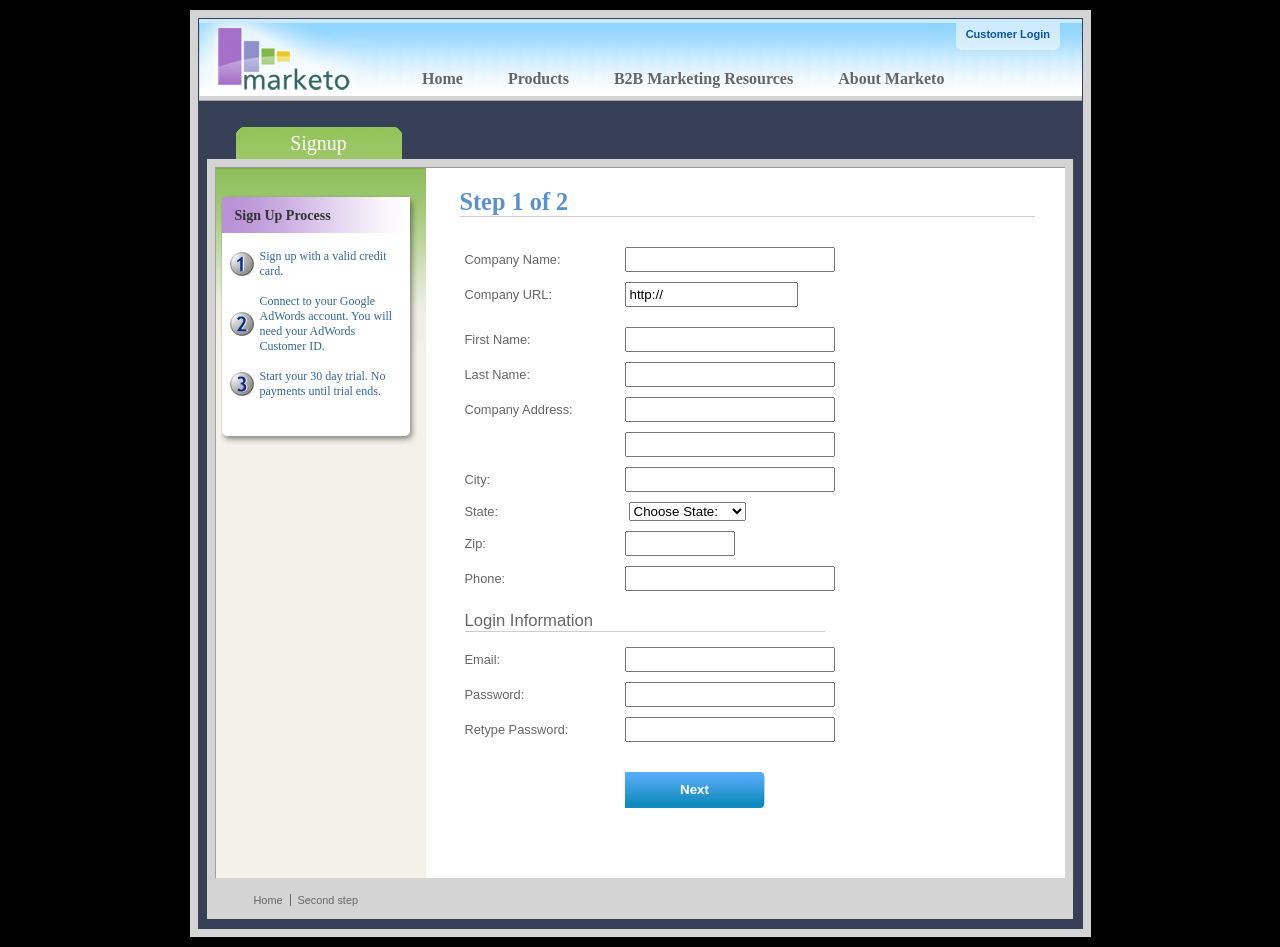
<file: jquery-validation-1.8.0/demo/marketo/index.html>
<!DOCTYPE html PUBLIC "-//W3C//DTD XHTML 1.0 Transitional//EN" "http://www.w3.org/TR/2000/REC-xhtml1-200000126/DTD/xhtml1-transitional.dtd">
<html xmlns="http://www.w3.org/1999/xhtml" xml:lang="en" lang="en">
<head>

<meta http-equiv="Content-Type" content="text/html; charset=utf-8" />
<meta name="title" content="Subscription Signup | Marketo" />
<meta name="robots" content="index, follow" />
<meta name="description" content="Marketo Search Marketing application" />
<meta name="keywords" content="Marketo, Search Marketing" />
<meta name="language" content="en" />
<title>Subscription Signup | Marketo</title>

<link rel="shortcut icon" href="/favicon.ico" />

<script src="../../lib/jquery.js" type="text/javascript"></script>
<script src="../../jquery.validate.js" type="text/javascript"></script>

<script type="text/javascript" src="jquery.maskedinput.js"></script>
<script type="text/javascript" src="mktSignup.js"></script>

<link rel="stylesheet" type="text/css" media="screen" href="stylesheet.css" />
</head>
<body>
<!--[if lte IE 6]>
  <link rel="stylesheet" type="text/css" media="all" href="ie6.css" />
<![endif]-->

<!-- start page wrapper --><div id="letterbox">

<!-- start header container -->
<div id="header-background">
        <div class="nav-global-container">

                <div class="login"><a href="#"><span></span>Customer Login</a></div>
                <div class="logo"><a href="#"><img src="images/logo_marketo.gif" width="168" height="73"  alt="Marketo" /></a></div>
		<div class="nav-global">
				<ul>
      		<li><a href="#" class="nav-g01"><span></span>Home</a></li>
    			<li><a href="#" class="nav-g02"><span></span>Products</a></li>
    			<li><a href="#" class="nav-g04"><span></span>B2B Marketing Resources</a></li>

    			<li><a href="#" class="nav-g05"><span></span>About Marketo</a></li>
			</ul>
		</div>

	</div>
</div>
<!-- end header container -->
<div class="line-grey-tier"></div>

<!-- start page container 2 div-->
<div id="page-container" class="resize"><div id="page-content-inner" class="resize">

<!-- start col-main -->

<div id="col-main" class="resize" style="">



  <!-- start main content  -->
  <div class="main-content resize">

  <div class="action-container" style="display:none;"></div>


<h1>Step 1 of 2 </h1>
<p>
</p>
<br clear="all" />
<div>
  <form id="profileForm" type="actionForm" action="step2.htm" method="get" >


    <div class="error" style="display:none;">
      <img src="images/warning.gif" alt="Warning!" width="24" height="24" style="float:left; margin: -5px 10px 0px 0px; " />

      <span></span>.<br clear="all"/>
    </div>


    <table cellpadding="0" cellspacing="0" border="0">
      <tr>
        <td class="label"><label for="co_name">Company Name:</label></td>
        <td class="field">
          <input id="co_name" class="required" maxlength="40" name="co_name" size="20" type="text" tabindex="1" value="" />
        </td>
      </tr>
      <tr>
        <td class="label"><label for="co_url">Company URL:</label></td>
        <td class="field">
          <input id="co_url" class="required defaultInvalid url" maxlength="40" name="co_url" style="width:163px" type="text" tabindex="2" value="http://" />
        </td>
      </tr>
      <tr>
        <td/><td/>
      </tr>
      <tr>
        <td class="label"><label for="first_name">First Name:</label></td>
        <td class="field">
          <input id="first_name" class="required" maxlength="40" name="first_name" size="20" type="text" tabindex="3" value="" />
        </td>
      </tr>
      <tr>
        <td class="label"><label for="last_name">Last Name:</label></td>
        <td class="field">
          <input id="last_name" class="required" maxlength="40" name="last_name" size="20" type="text" tabindex="4" value="" />
        </td>
      </tr>
      <tr>
        <td class="label"><label for="address1">Company Address:</label></td>
        <td class="field">
          <input  maxlength="40" class="required" name="address1" size="20" type="text" tabindex="5" value="" />
        </td>
      </tr>
      <tr>
        <td class="label"></td>
        <td class="field">
          <input  maxlength="40" name="address2" size="20" type="text" tabindex="6" value="" />
        </td>
      </tr>
      <tr>
        <td class="label"><label for="city">City:</label></td>
        <td class="field">
          <input  maxlength="40" class="required" name="city" size="20" type="text" tabindex="7" value="" />
        </td>
      </tr>
      <tr>
        <td class="label"><label for="state">State:</label></td>
        <td class="field">
          <select id="state" class="required" name="state" style="margin-left: 4px;" tabindex="8">
            <option value="">Choose State:</option>
            <option value="AL">Alabama</option><option value="AK">Alaska</option><option value="AZ">Arizona</option><option value="AR">Arkansas</option><option value="CA">California</option><option value="CO">Colorado</option><option value="CT">Connecticut</option><option value="DE">Delaware</option><option value="FL">Florida</option><option value="GA">Georgia</option><option value="HI">Hawaii</option><option value="ID">Idaho</option><option value="IL">Illinois</option><option value="IN">Indiana</option><option value="IA">Iowa</option><option value="KS">Kansas</option><option value="KY">Kentucky</option><option value="LA">Louisiana</option><option value="ME">Maine</option><option value="MD">Maryland</option><option value="MA">Massachusetts</option><option value="MI">Michigan</option><option value="MN">Minnesota</option><option value="MS">Mississippi</option><option value="MO">Missouri</option><option value="MT">Montana</option><option value="NE">Nebraska</option><option value="NV">Nevada</option><option value="NH">New Hampshire</option><option value="NJ">New Jersey</option><option value="NM">New Mexico</option><option value="NY">New York</option><option value="NC">North Carolina</option><option value="ND">North Dakota</option><option value="OH">Ohio</option><option value="OK">Oklahoma</option><option value="OR">Oregon</option><option value="PA">Pennsylvania</option><option value="RI">Rhode Island</option><option value="SC">South Carolina</option><option value="SD">South Dakota</option><option value="TN">Tennessee</option><option value="TX">Texas</option><option value="UT">Utah</option><option value="VT">Vermont</option><option value="VA">Virginia</option><option value="WA">Washington</option><option value="WV">West Virginia</option><option value="WI">Wisconsin</option><option value="WY">Wyoming</option>
          </select>
        </td>
      </tr>

      <tr>
        <td class="label"><label for="zip">Zip:</label></td>
        <td class="field">
          <input  maxlength="10" name="zip" style="width: 100px" type="text" class="required zipcode" tabindex="9" value="" />
        </td>
      </tr>
      <tr>
        <td class="label"><label for="phone">Phone:</label></td>
        <td class="field">
          <input id="phone" maxlength="14" name="phone" type="text" class="required phone" tabindex="10" value="" />
        </td>
      </tr>



      <tr>
        <td colspan="2">
          <h2 style="border-bottom: 1px solid #CCCCCC;">Login Information</h2>
        </td>
      </tr>


      <tr>
        <td class="label"><label for="email">Email:</label></td>
        <td class="field">
          <input id="email" class="required email" remote="emails.php" maxlength="40" name="email" size="20" type="text" tabindex="11" value="" />
        </td>
      </tr>

      <tr>
        <td class="label"><label for="password1">Password:</label></td>
        <td class="field">
        	<input id="password1" class="required password" maxlength="40" name="password1" size="20" type="password" tabindex="12" value="" />
        </td>
      </tr>
      <tr>
        <td class="label"><label for="password2">Retype Password:</label></td>
        <td class="field">
          <input id="password2" class="required" equalTo="#password1" maxlength="40" name="password2"  size="20" type="password" tabindex="13" value="" />
          <div class="formError"></div>
        </td>
      </tr>
      <tr>
        <td></td>
        <td>
          <div class="buttonSubmit">
            <span></span>
            <input class="formButton" type="submit" value="Next" style="width: 140px" tabindex="14" />
          </div>

        </td>
      </tr>
    </table><br /><br />
  </form>
  <br clear="all"/>


</div>



	</div>	<!-- end main content  -->
	<br />
</div> <!-- end col-main -->

<!-- start left col -->
<div id="col-left" class="nav-left-back empty resize" style="position: absolute; min-height: 450px;">
  <div class="col-left-header-tab" style="position: absolute;">Signup</div>
  <div class="nav-left">

  </div>


      <div class="left-nav-callout png" style="top: 15px; margin-bottom: 100px;">
        <img src="images/left-nav-callout-long.png"  class="png" alt="" />
        <h6>Sign Up Process</h6>
        <a style="background-image: url(images/step1-24.gif); font-weight: normal; text-decoration: none; cursor: default;">Sign up with a valid credit card.</a>
        <a style="background-image: url(images/step2-24.gif); font-weight: normal; text-decoration: none; cursor: default;">Connect to your Google AdWords account.  You will need your AdWords Customer ID.</a>
        <a style="background-image: url(images/step3-24.gif); font-weight: normal; text-decoration: none; cursor: default;">Start your 30 day trial.  No payments until trial ends.</a>
      </div>

<div class="footerAddress">
<b>Marketo Inc.</b><br />
1710 S. Amphlett Blvd.<br />
San Mateo, CA 94402 USA<br />
</div>
<br clear="all"/>
</div>	<!-- end left col -->

</div>  </div>  <!-- end page container 2 divs-->

  <div id="footer-container" align="center">
   <div class="footer">
    <ul>
    <li><a href="..">Home</a></li>
    <li class="line-off"><a href="step2.htm">Second step</a></li>
    </ul>
    </div></div>



<!-- end page wrapper -->
</div>
<script src="http://www.google-analytics.com/urchin.js" type="text/javascript">
</script>
<script type="text/javascript">
_uacct = "UA-2623402-1";
urchinTracker();
</script>
    </body>
</html>
</file>
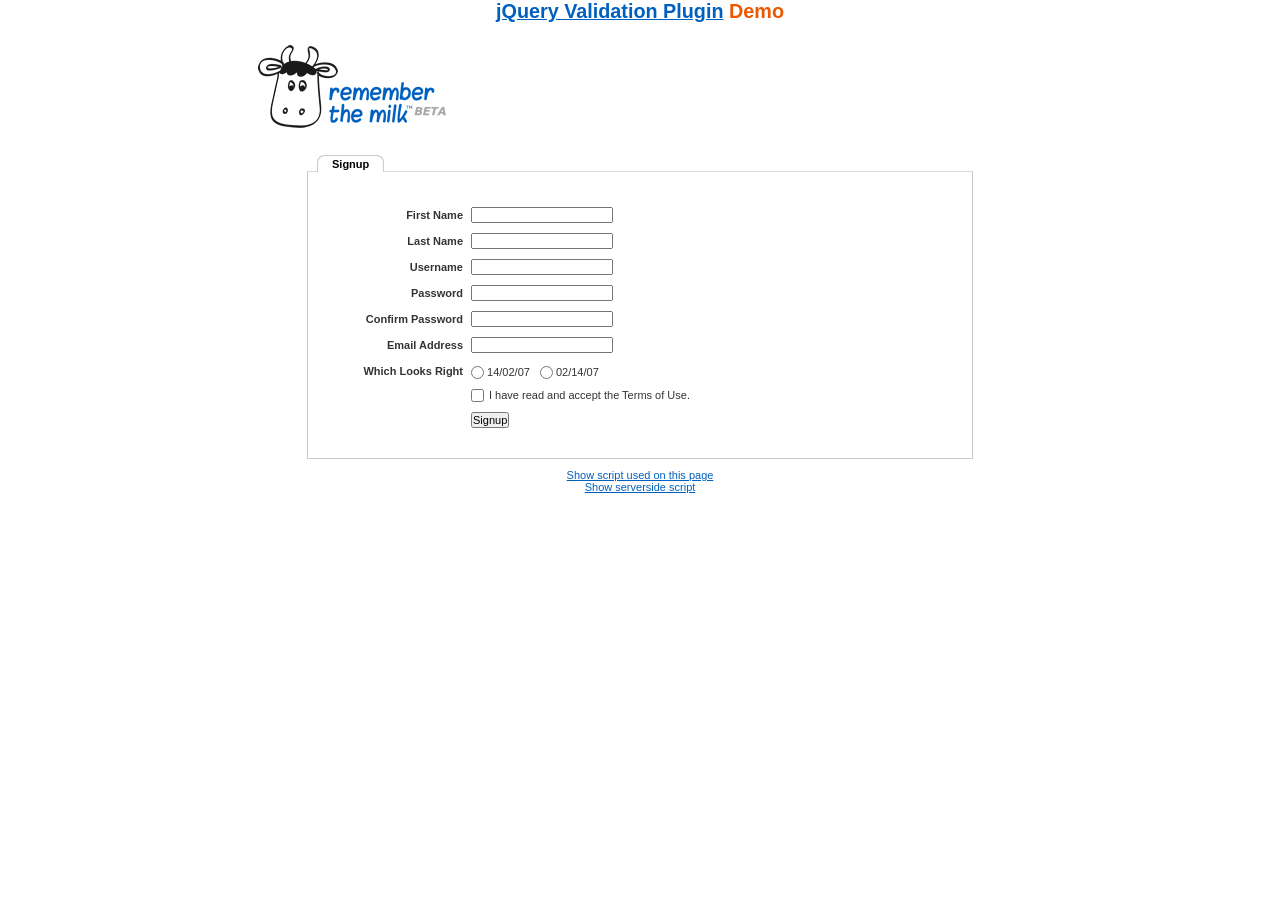
<file: jquery-validation-1.8.0/demo/milk/index.html>
<!DOCTYPE html PUBLIC "-//W3C//DTD XHTML 1.0 Transitional//EN" "http://www.w3.org/TR/xhtml1/DTD/xhtml1-transitional.dtd">
<html xmlns="http://www.w3.org/1999/xhtml">
<head>
<meta http-equiv="Content-Type" content="text/html; charset=ISO-8859-1" />
<title>Remember The Milk signup form - jQuery Validate plugin demo - with friendly permission from the RTM team</title>

<link rel="stylesheet" type="text/css" media="screen" href="milk.css" />
<link rel="stylesheet" type="text/css" media="screen" href="../css/chili.css" />

<script src="../../lib/jquery.js" type="text/javascript"></script>
<script src="../../jquery.validate.js" type="text/javascript"></script>

<style type="text/css">
	pre { text-align: left; }
</style>

<script id="demo" type="text/javascript">
$(document).ready(function() {
	// validate signup form on keyup and submit
	var validator = $("#signupform").validate({
		rules: {
			firstname: "required",
			lastname: "required",
			username: {
				required: true,
				minlength: 2,
				remote: "users.php"
			},
			password: {
				required: true,
				minlength: 5
			},
			password_confirm: {
				required: true,
				minlength: 5,
				equalTo: "#password"
			},
			email: {
				required: true,
				email: true,
				remote: "emails.php"
			},
			dateformat: "required",
			terms: "required"
		},
		messages: {
			firstname: "Enter your firstname",
			lastname: "Enter your lastname",
			username: {
				required: "Enter a username",
				minlength: jQuery.format("Enter at least {0} characters"),
				remote: jQuery.format("{0} is already in use")
			},
			password: {
				required: "Provide a password",
				rangelength: jQuery.format("Enter at least {0} characters")
			},
			password_confirm: {
				required: "Repeat your password",
				minlength: jQuery.format("Enter at least {0} characters"),
				equalTo: "Enter the same password as above"
			},
			email: {
				required: "Please enter a valid email address",
				minlength: "Please enter a valid email address",
				remote: jQuery.format("{0} is already in use")
			},
			dateformat: "Choose your preferred dateformat",
			terms: " "
		},
		// the errorPlacement has to take the table layout into account
		errorPlacement: function(error, element) {
			if ( element.is(":radio") )
				error.appendTo( element.parent().next().next() );
			else if ( element.is(":checkbox") )
				error.appendTo ( element.next() );
			else
				error.appendTo( element.parent().next() );
		},
		// specifying a submitHandler prevents the default submit, good for the demo
		submitHandler: function() {
			alert("submitted!");
		},
		// set this class to error-labels to indicate valid fields
		success: function(label) {
			// set &nbsp; as text for IE
			label.html("&nbsp;").addClass("checked");
		}
	});
	
	// propose username by combining first- and lastname
	$("#username").focus(function() {
		var firstname = $("#firstname").val();
		var lastname = $("#lastname").val();
		if(firstname && lastname && !this.value) {
			this.value = firstname + "." + lastname;
		}
	});

});
</script>

</head>
<body>

<h1 id="banner"><a href="http://bassistance.de/jquery-plugins/jquery-plugin-validation/">jQuery Validation Plugin</a> Demo</h1>
<div id="main">

<div id="content">

<div id="header">
  <div id="headerlogo"><img src="milk.png" alt="Remember The Milk" /></div>
</div>
<div style="clear: both;"><div></div></div>


<div class="content">
    <div id="signupbox">
       <div id="signuptab">
        <ul>
          <li id="signupcurrent"><a href=" ">Signup</a></li>
        </ul>
      </div>
      <div id="signupwrap">
      		<form id="signupform" autocomplete="off" method="get" action="">
	  		  <table>
	  		  <tr>
	  		  	<td class="label"><label id="lfirstname" for="firstname">First Name</label></td>
	  		  	<td class="field"><input id="firstname" name="firstname" type="text" value="" maxlength="100" /></td>
	  		  	<td class="status"></td>
	  		  </tr>
	  		  <tr>
	  			<td class="label"><label id="llastname" for="lastname">Last Name</label></td>
	  			<td class="field"><input id="lastname" name="lastname" type="text" value="" maxlength="100" /></td>
	  			<td class="status"></td>
	  		  </tr>
	  		  <tr>
	  			<td class="label"><label id="lusername" for="username">Username</label></td>
	  			<td class="field"><input id="username" name="username" type="text" value="" maxlength="50" /></td>
	  			<td class="status"></td>
	  		  </tr>
	  		  <tr>
	  			<td class="label"><label id="lpassword" for="password">Password</label></td>
	  			<td class="field"><input id="password" name="password" type="password" maxlength="50" value="" /></td>
	  			<td class="status"></td>
	  		  </tr>
	  		  <tr>
	  			<td class="label"><label id="lpassword_confirm" for="password_confirm">Confirm Password</label></td>
	  			<td class="field"><input id="password_confirm" name="password_confirm" type="password" maxlength="50" value="" /></td>
	  			<td class="status"></td>
	  		  </tr>
	  		  <tr>
	  			<td class="label"><label id="lemail" for="email">Email Address</label></td>
	  			<td class="field"><input id="email" name="email" type="text" value="" maxlength="150" /></td>
	  			<td class="status"></td>
	  		  </tr>
              	  		  <tr>
	  			<td class="label"><label>Which Looks Right</label></td>
	  			<td class="field" colspan="2" style="vertical-align: top; padding-top: 2px;">
	  			<table>
	  			<tbody>

	  			<tr>
	  				<td style="padding-right: 5px;">
		  				<input id="dateformat_eu" name="dateformat" type="radio" value="0" />
			            <label id="ldateformat_eu" for="dateformat_eu">14/02/07</label>
	  				</td>
	  				<td style="padding-left: 5px;">
		  				<input id="dateformat_am" name="dateformat" type="radio" value="1"  />
			            <label id="ldateformat_am" for="dateformat_am">02/14/07</label>
	  				</td>
	  				<td>
	  				</td>
	  			</tr>
	  			</tbody>
	  			</table>
	  			</td>
	  		  </tr>

	  		  <tr>
	  			<td class="label">&nbsp;</td>
	  			<td class="field" colspan="2">
		  			<div id="termswrap">
			  			<input id="terms" type="checkbox" name="terms" />
			            <label id="lterms" for="terms">I have read and accept the Terms of Use.</label>
		            </div> <!-- /termswrap -->
	  			</td>
	  		  </tr>
	  		  <tr>
	  			<td class="label"><label id="lsignupsubmit" for="signupsubmit">Signup</label></td>
	  			<td class="field" colspan="2">
	            <input id="signupsubmit" name="signup" type="submit" value="Signup" />
	  			</td>
	  		  </tr>

	  		  </table>
          </form>
      </div>
    </div>
</div>

</div>

</div>

<script src="http://www.google-analytics.com/urchin.js" type="text/javascript">
</script>
<script type="text/javascript">
_uacct = "UA-2623402-1";
urchinTracker();
</script>

<script type="text/javascript">
$(document).ready(function() {
	$("<a href='#'>Show script used on this page</a><br/>").appendTo("body").click(function() {
		script.toggle();
		return false;
	});
	$("<a href='#'>Show serverside script</a>").appendTo("body").click(function() {
			serverscript.toggle();
			return false;
		});
	var script = $("<code class='mix'>").html( $("#demo").html() ).wrap("<pre></pre>").parent().hide().appendTo("body");
	var serverscript;
	$.get("users.phps", function(response) {
		serverscript = $("<pre>").hide().html( response ).appendTo("body");
	})
	
});
</script>

<script src="../js/chili-1.7.pack.js" type="text/javascript"></script>

</body>
</html>
</file>
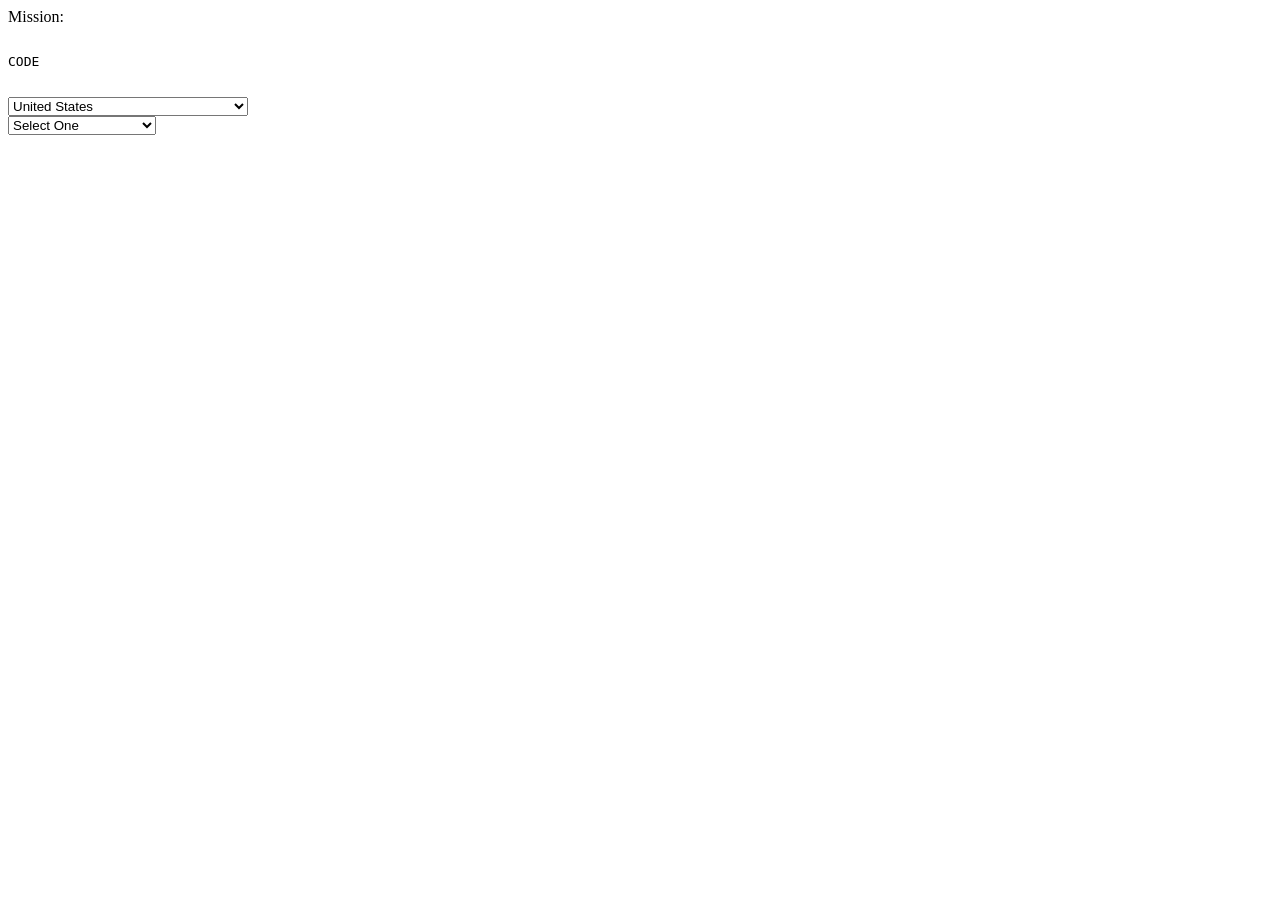
<file: jquery-validation-1.8.0/test/selects/index.html>
<!DOCTYPE html PUBLIC "-//W3C//DTD XHTML 1.0 Transitional//EN" "http://www.w3.org/TR/xhtml1/DTD/xhtml1-transitional.dtd">
<html xmlns="http://www.w3.org/1999/xhtml">
<head>
<meta http-equiv="Content-Type" content="text/html; charset=utf-8" />

<title>Fun with jQuery</title>

<script src="http://www.google.com/jsapi"></script>
<script>
  google.load("jquery", "1");
</script>

<script type="text/javascript">

$.fn.options = function(selector) {
	return this.each(function() {
		function container(select) {
			if (select.next().is(".option-container")) {
				return $(select).next();
			}
			return $('<select class="option-container" />').append(select.children()).insertAfter(select).hide();
		}
		var container = container($(this));
		$(this).empty().append(container.children(selector).clone());
	});
}

$(document).ready(function(){

	$("#State").hide()

	$("#Country").change(function() {
		var selected = this.options[this.selectedIndex].value;
		if (selected == "US") {
			$("#State").show().options(".state");
		} else if (selected == "CA") {
			$("#State").show().options(".province");
		} else {
			$("#State").hide();
		}
	}).change();


});
</script>



</head>

<body>
Mission:

<xmp>
CODE

</xmp>


    <select size="1" id="Country" name="country">
      <option value="">Select One</option>

      <option value="US" selected="selected">United States</option>
      <option value="CA">Canada</option>
      <option value="">----------</option>
      <option value="AF">Afghanistan</option>
      <option value="AL">Albania</option>
      <option value="DZ">Algeria</option>

      <option value="AS">American Samoa</option>
      <option value="AD">Andorra</option>
      <option value="AO">Angola</option>
      <option value="AI">Anguilla</option>
      <option value="AQ">Antarctica</option>
      <option value="AG">Antigua and Barbuda</option>

      <option value="AR">Argentina</option>
      <option value="AM">Armenia</option>
      <option value="AW">Aruba</option>
      <option value="AU">Australia</option>
      <option value="AT">Austria</option>
      <option value="AZ">Azerbaidjan</option>

      <option value="BS">Bahamas</option>
      <option value="BH">Bahrain</option>
      <option value="BD">Bangladesh</option>
      <option value="BB">Barbados</option>
      <option value="BY">Belarus</option>
      <option value="BE">Belgium</option>

      <option value="BZ">Belize</option>
      <option value="BJ">Benin</option>
      <option value="BM">Bermuda</option>
      <option value="BT">Bhutan</option>
      <option value="BO">Bolivia</option>
      <option value="BA">Bosnia-Herzegovina</option>

      <option value="BW">Botswana</option>
      <option value="BV">Bouvet Island</option>
      <option value="BR">Brazil</option>
      <option value="IO">British Indian Ocean Territory</option>
      <option value="BN">Brunei Darussalam</option>
      <option value="BG">Bulgaria</option>

      <option value="BF">Burkina Faso</option>
      <option value="BI">Burundi</option>
      <option value="KH">Cambodia</option>
      <option value="CM">Cameroon</option>
      <option value="CV">Cape Verde</option>
      <option value="KY">Cayman Islands</option>

      <option value="CF">Central African Republic</option>
      <option value="TD">Chad</option>
      <option value="CL">Chile</option>
      <option value="CN">China</option>
      <option value="CX">Christmas Island</option>
      <option value="CC">Cocos (Keeling) Islands</option>

      <option value="CO">Colombia</option>
      <option value="KM">Comoros</option>
      <option value="CG">Congo</option>
      <option value="CK">Cook Islands</option>
      <option value="CR">Costa Rica</option>
      <option value="HR">Croatia</option>

      <option value="CU">Cuba</option>
      <option value="CY">Cyprus</option>
      <option value="CZ">Czech Republic</option>
      <option value="DK">Denmark</option>
      <option value="DJ">Djibouti</option>
      <option value="DM">Dominica</option>

      <option value="DO">Dominican Republic</option>
      <option value="TP">East Timor</option>
      <option value="EC">Ecuador</option>
      <option value="EG">Egypt</option>
      <option value="SV">El Salvador</option>
      <option value="GQ">Equatorial Guinea</option>

      <option value="ER">Eritrea</option>
      <option value="EE">Estonia</option>
      <option value="ET">Ethiopia</option>
      <option value="FK">Falkland Islands</option>
      <option value="FO">Faroe Islands</option>
      <option value="FJ">Fiji</option>

      <option value="FI">Finland</option>
      <option value="CS">Former Czechoslovakia</option>
      <option value="SU">Former USSR</option>
      <option value="FR">France</option>
      <option value="FX">France (European Territory)</option>
      <option value="GF">French Guyana</option>

      <option value="TF">French Southern Territories</option>
      <option value="GA">Gabon</option>
      <option value="GM">Gambia</option>
      <option value="GE">Georgia</option>
      <option value="DE">Germany</option>
      <option value="GH">Ghana</option>

      <option value="GI">Gibraltar</option>
      <option value="GB">Great Britain</option>
      <option value="GR">Greece</option>
      <option value="GL">Greenland</option>
      <option value="GD">Grenada</option>
      <option value="GP">Guadeloupe (French)</option>

      <option value="GU">Guam (USA)</option>
      <option value="GT">Guatemala</option>
      <option value="GN">Guinea</option>
      <option value="GW">Guinea Bissau</option>
      <option value="GY">Guyana</option>
      <option value="HT">Haiti</option>

      <option value="HM">Heard and McDonald Islands</option>
      <option value="HN">Honduras</option>
      <option value="HK">Hong Kong</option>
      <option value="HU">Hungary</option>
      <option value="IS">Iceland</option>
      <option value="IN">India</option>

      <option value="ID">Indonesia</option>
      <option value="INT">International</option>
      <option value="IR">Iran</option>
      <option value="IQ">Iraq</option>
      <option value="IE">Ireland</option>
      <option value="IL">Israel</option>

      <option value="IT">Italy</option>
      <option value="CI">Ivory Coast (Cote D&#39;Ivoire)</option>
      <option value="JM">Jamaica</option>
      <option value="JP">Japan</option>
      <option value="JO">Jordan</option>
      <option value="KZ">Kazakhstan</option>

      <option value="KE">Kenya</option>
      <option value="KI">Kiribati</option>
      <option value="KW">Kuwait</option>
      <option value="KG">Kyrgyzstan</option>
      <option value="LA">Laos</option>
      <option value="LV">Latvia</option>

      <option value="LB">Lebanon</option>
      <option value="LS">Lesotho</option>
      <option value="LR">Liberia</option>
      <option value="LY">Libya</option>
      <option value="LI">Liechtenstein</option>
      <option value="LT">Lithuania</option>

      <option value="LU">Luxembourg</option>
      <option value="MO">Macau</option>
      <option value="MK">Macedonia</option>
      <option value="MG">Madagascar</option>
      <option value="MW">Malawi</option>
      <option value="MY">Malaysia</option>

      <option value="MV">Maldives</option>
      <option value="ML">Mali</option>
      <option value="MT">Malta</option>
      <option value="MH">Marshall Islands</option>
      <option value="MQ">Martinique (French)</option>
      <option value="MR">Mauritania</option>

      <option value="MU">Mauritius</option>
      <option value="YT">Mayotte</option>
      <option value="MX">Mexico</option>
      <option value="FM">Micronesia</option>
      <option value="MD">Moldavia</option>
      <option value="MC">Monaco</option>

      <option value="MN">Mongolia</option>
      <option value="MS">Montserrat</option>
      <option value="MA">Morocco</option>
      <option value="MZ">Mozambique</option>
      <option value="MM">Myanmar</option>
      <option value="NA">Namibia</option>

      <option value="NR">Nauru</option>
      <option value="NP">Nepal</option>
      <option value="NL">Netherlands</option>
      <option value="AN">Netherlands Antilles</option>
      <option value="NT">Neutral Zone</option>
      <option value="NC">New Caledonia (French)</option>

      <option value="NZ">New Zealand</option>
      <option value="NI">Nicaragua</option>
      <option value="NE">Niger</option>
      <option value="NG">Nigeria</option>
      <option value="NU">Niue</option>
      <option value="NF">Norfolk Island</option>

      <option value="KP">North Korea</option>
      <option value="MP">Northern Mariana Islands</option>
      <option value="NO">Norway</option>
      <option value="OM">Oman</option>
      <option value="PK">Pakistan</option>
      <option value="PW">Palau</option>

      <option value="PA">Panama</option>
      <option value="PG">Papua New Guinea</option>
      <option value="PY">Paraguay</option>
      <option value="PE">Peru</option>
      <option value="PH">Philippines</option>
      <option value="PN">Pitcairn Island</option>

      <option value="PL">Poland</option>
      <option value="PF">Polynesia (French)</option>
      <option value="PT">Portugal</option>
      <option value="PR">Puerto Rico</option>
      <option value="QA">Qatar</option>
      <option value="RE">Reunion (French)</option>

      <option value="RO">Romania</option>
      <option value="RU">Russian Federation</option>
      <option value="RW">Rwanda</option>
      <option value="GS">S. Georgia & S. Sandwich Isls.</option>
      <option value="SH">Saint Helena</option>
      <option value="KN">Saint Kitts & Nevis Anguilla</option>

      <option value="LC">Saint Lucia</option>
      <option value="PM">Saint Pierre and Miquelon</option>
      <option value="ST">Saint Tome (Sao Tome) and Principe</option>
      <option value="VC">Saint Vincent & Grenadines</option>
      <option value="WS">Samoa</option>
      <option value="SM">San Marino</option>

      <option value="SA">Saudi Arabia</option>
      <option value="SN">Senegal</option>
      <option value="SC">Seychelles</option>
      <option value="SL">Sierra Leone</option>
      <option value="SG">Singapore</option>
      <option value="SK">Slovak Republic</option>

      <option value="SI">Slovenia</option>
      <option value="SB">Solomon Islands</option>
      <option value="SO">Somalia</option>
      <option value="ZA">South Africa</option>
      <option value="KR">South Korea</option>
      <option value="ES">Spain</option>

      <option value="LK">Sri Lanka</option>
      <option value="SD">Sudan</option>
      <option value="SR">Suriname</option>
      <option value="SJ">Svalbard and Jan Mayen Islands</option>
      <option value="SZ">Swaziland</option>
      <option value="SE">Sweden</option>

      <option value="CH">Switzerland</option>
      <option value="SY">Syria</option>
      <option value="TJ">Tadjikistan</option>
      <option value="TW">Taiwan</option>
      <option value="TZ">Tanzania</option>
      <option value="TH">Thailand</option>

      <option value="TG">Togo</option>
      <option value="TK">Tokelau</option>
      <option value="TO">Tonga</option>
      <option value="TT">Trinidad and Tobago</option>
      <option value="TN">Tunisia</option>
      <option value="TR">Turkey</option>

      <option value="TM">Turkmenistan</option>
      <option value="TC">Turks and Caicos Islands</option>
      <option value="TV">Tuvalu</option>
      <option value="UG">Uganda</option>
      <option value="UA">Ukraine</option>
      <option value="AE">United Arab Emirates</option>

      <option value="GB">United Kingdom</option>
      <option value="UY">Uruguay</option>
      <option value="MIL">USA Military</option>
      <option value="UM">USA Minor Outlying Islands</option>
      <option value="UZ">Uzbekistan</option>
      <option value="VU">Vanuatu</option>

      <option value="VA">Vatican City State</option>
      <option value="VE">Venezuela</option>
      <option value="VN">Vietnam</option>
      <option value="VG">Virgin Islands (British)</option>
      <option value="VI">Virgin Islands (USA)</option>
      <option value="WF">Wallis and Futuna Islands</option>

      <option value="EH">Western Sahara</option>
      <option value="YE">Yemen</option>
      <option value="YU">Yugoslavia</option>
      <option value="ZR">Zaire</option>
      <option value="ZM">Zambia</option>
      <option value="ZW">Zimbabwe</option>

    </select>
<br />

<select  id="State" name="State">

      <option value="" class="selectone">Select One</option>
      <option value="AB" class="province">Alberta</option>
      <option value="BC" class="province">British Columbia</option>
      <option value="MB" class="province">Manitoba</option>

      <option value="NB" class="province">New Brunswick</option>
      <option value="NF" class="province">Newfoundland</option>
      <option value="NT" class="province">Northwest Territories</option>
      <option value="NS" class="province">Nova Scotia</option>
      <option value="NU" class="province">Nunavut</option>
      <option value="ON" class="province">Ontario</option>

      <option value="PE" class="province">Prince Edward Island</option>
      <option value="QC" class="province">Quebec</option>
      <option value="SK" class="province">Saskatchewan</option>
      <option value="YT" class="province">Yukon Territory</option>

        <option value="AK" class="state">Alaska</option>
        <option value="AL" class="state">Alabama</option>

        <option value="AR" class="state">Arkansas</option>
        <option value="AZ" class="state">Arizona</option>
        <option value="CA" class="state">California</option>
        <option value="CO" class="state">Colorado</option>
        <option value="CT" class="state">Connecticut</option>
        <option value="DC" class="state">District of Columbia</option>

        <option value="DE" class="state">Delaware</option>
        <option value="FL" class="state">Florida</option>
        <option value="GA" class="state">Georgia</option>
        <option value="HI" class="state">Hawaii</option>
        <option value="IA" class="state">Iowa</option>
        <option value="ID" class="state">Idaho</option>

        <option value="IL" class="state">Illinois</option>
        <option value="IN" class="state">Indiana</option>
        <option value="KS" class="state">Kansas</option>
        <option value="KY" class="state">Kentucky</option>
        <option value="LA" class="state">Louisiana</option>
        <option value="MA" class="state">Massachusetts</option>

        <option value="MD" class="state">Maryland</option>
        <option value="ME" class="state">Maine</option>
        <option value="MI" class="state">Michigan</option>
        <option value="MN" class="state">Minnesota</option>
        <option value="MO" class="state">Missouri</option>
        <option value="MS" class="state">Mississippi</option>

        <option value="MT" class="state">Montana</option>
        <option value="NC" class="state">North Carolina</option>
        <option value="ND" class="state">North Dakota</option>
        <option value="NE" class="state">Nebraska</option>
        <option value="NH" class="state">New Hampshire</option>
        <option value="NJ" class="state">New Jersey</option>

        <option value="NM" class="state">New Mexico</option>
        <option value="NV" class="state">Nevada</option>
        <option value="NY" class="state">New York</option>
        <option value="OH" class="state">Ohio</option>
        <option value="OK" class="state">Oklahoma</option>
        <option value="OR" class="state">Oregon</option>

        <option value="PA" class="state">Pennsylvania</option>
        <option value="PR" class="state">Puerto Rico</option>
        <option value="RI" class="state">Rhode Island</option>
        <option value="SC" class="state">South Carolina</option>
        <option value="SD" class="state">South Dakota</option>
        <option value="TN" class="state">Tennessee</option>

        <option value="TX" class="state">Texas</option>
        <option value="UT" class="state">Utah</option>
        <option value="VA" class="state">Virginia</option>
        <option value="VT" class="state">Vermont</option>
        <option value="WA" class="state">Washington</option>
        <option value="WI" class="state">Wisconsin</option>

        <option value="WV" class="state">West Virginia</option>
        <option value="WY" class="state">Wyoming</option>
</select>




<script src="http://www.google-analytics.com/urchin.js" type="text/javascript">
</script>
<script type="text/javascript">
_uacct = "UA-1499652-1";
urchinTracker();
</script></body>
</html>
</file>
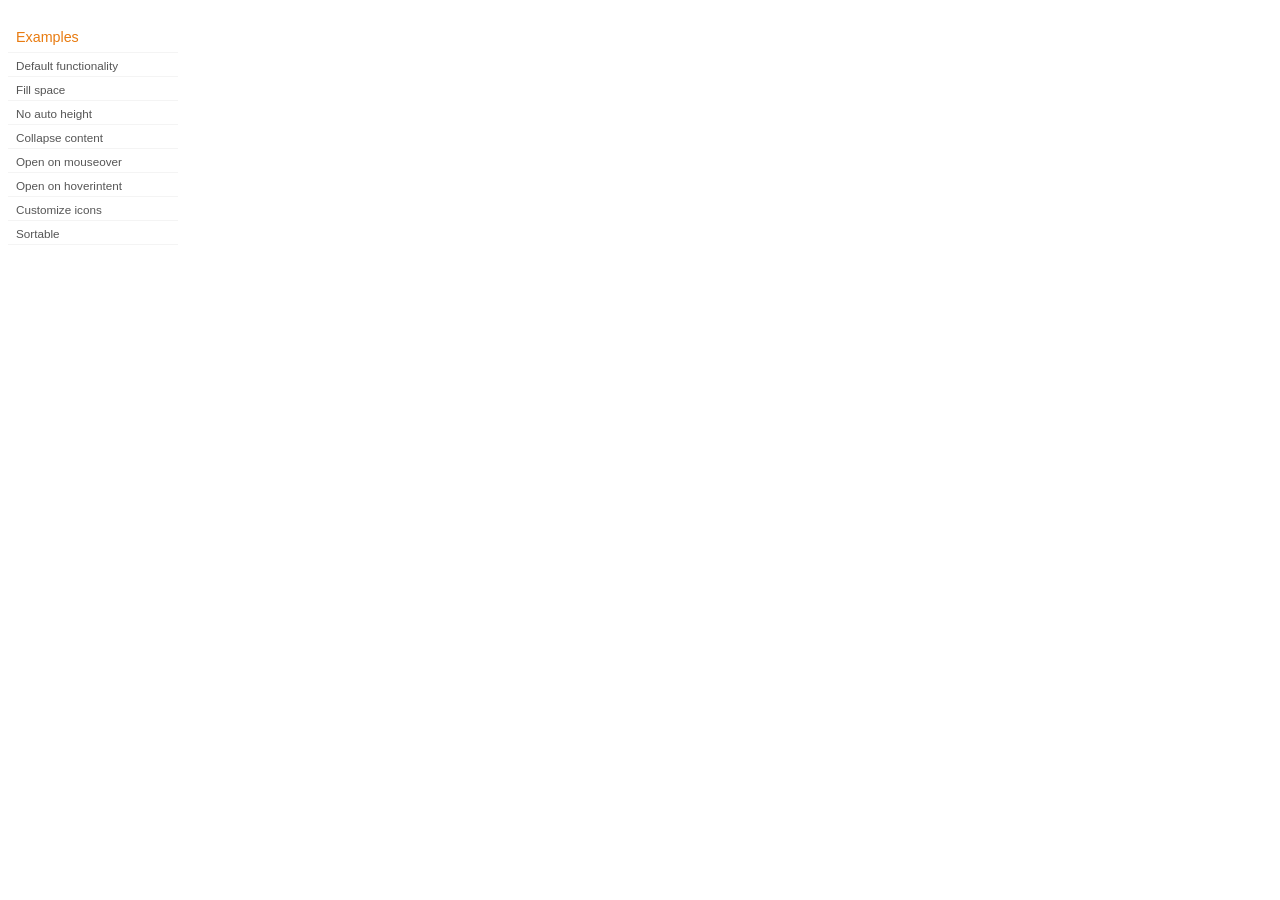
<file: jquery-ui-1.8.11.custom/development-bundle/demos/accordion/index.html>
<!DOCTYPE html>
<html lang="en">
<head>
	<meta charset="utf-8">
	<title>jQuery UI Accordion Demos</title>
	<link rel="stylesheet" href="../demos.css">
</head>
<body>

<div class="demos-nav">
	<h4>Examples</h4>
	<ul>
		<li class="demo-config-on"><a href="default.html">Default functionality</a></li>
		<li><a href="fillspace.html">Fill space</a></li>
		<li><a href="no-auto-height.html">No auto height</a></li>
		<li><a href="collapsible.html">Collapse content</a></li>
		<li><a href="mouseover.html">Open on mouseover</a></li>
		<li><a href="hoverintent.html">Open on hoverintent</a></li>
		<li><a href="custom-icons.html">Customize icons</a></li>
		<li><a href="sortable.html">Sortable</a></li>
	</ul>
</div>

</body>
</html>
</file>
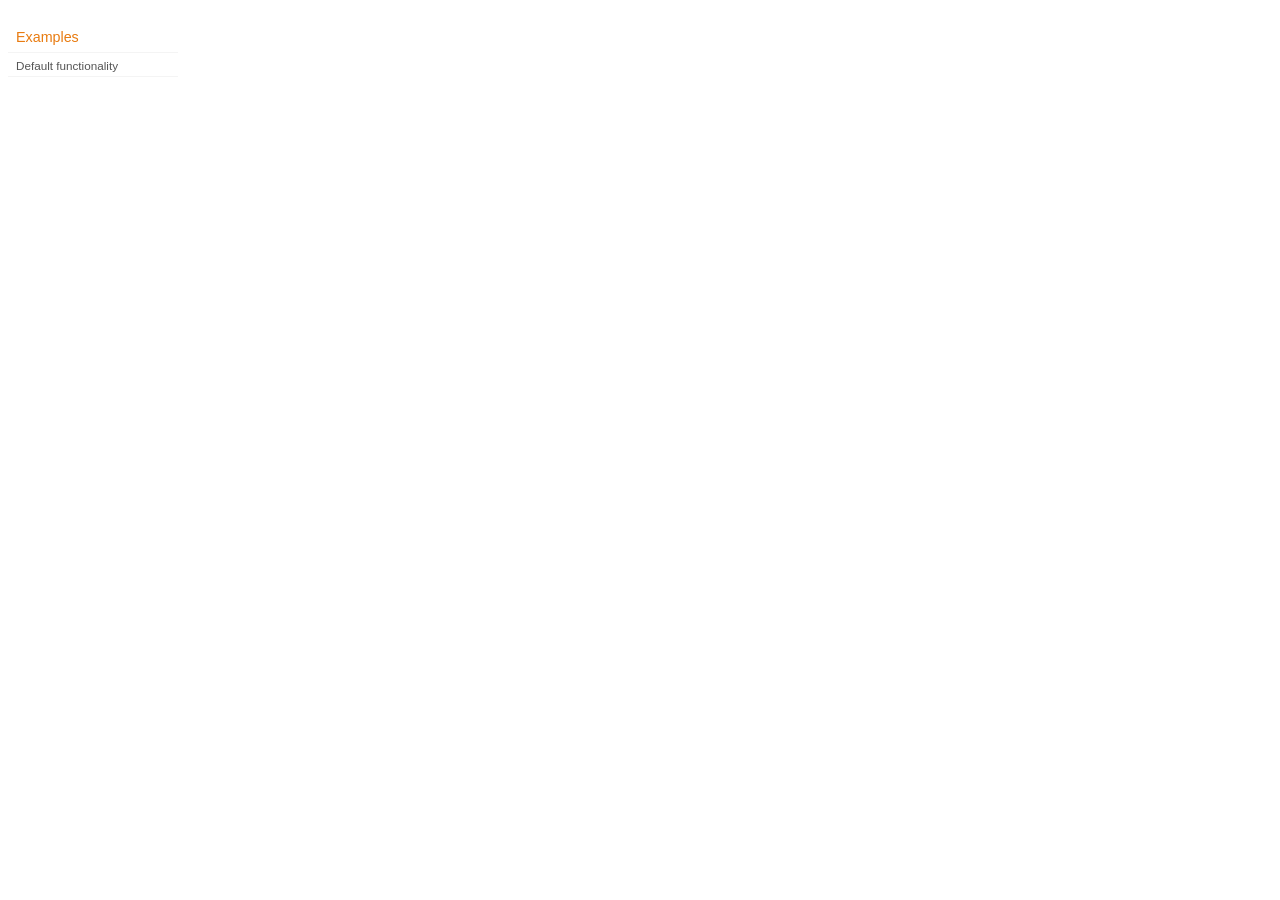
<file: jquery-ui-1.8.11.custom/development-bundle/demos/addClass/index.html>
<!DOCTYPE html>
<html lang="en">
<head>
	<meta charset="utf-8">
	<title>jQuery UI Effects Demos</title>
	<link rel="stylesheet" href="../demos.css">
</head>
<body>

<div class="demos-nav">
	<h4>Examples</h4>
	<ul>
		<li class="demo-config-on"><a href="default.html">Default functionality</a></li>
	</ul>
</div>

</body>
</html>
</file>
<file: jquery-validation-1.8.0/demo/css/screen.css>
/**********************************

Use: Main Screen Import

***********************************/

@import "reset.css";
@import "core.css";

@import "cmxformTemplate.css";
@import "cmxform.css";
</file>
<file: jquery-validation-1.8.0/test/qunit/qunit.css>
/** Font Family and Sizes */

#qunit-tests, #qunit-header, #qunit-banner, #qunit-testrunner-toolbar, #qunit-userAgent, #qunit-testresult {
	font-family: "Helvetica Neue Light", "HelveticaNeue-Light", "Helvetica Neue", Calibri, Helvetica, Arial;
}

#qunit-testrunner-toolbar, #qunit-userAgent, #qunit-testresult, #qunit-tests li { font-size: small; }
#qunit-tests { font-size: smaller; }


/** Resets */

#qunit-tests, #qunit-tests ol, #qunit-header, #qunit-banner, #qunit-userAgent, #qunit-testresult {
	margin: 0;
	padding: 0;
}


/** Header */

#qunit-header {
	padding: 0.5em 0 0.5em 1em;

	color: #8699a4;
	background-color: #0d3349;

	font-size: 1.5em;
	line-height: 1em;
	font-weight: normal;
	
	border-radius: 15px 15px 0 0;
	-moz-border-radius: 15px 15px 0 0;
	-webkit-border-top-right-radius: 15px;
	-webkit-border-top-left-radius: 15px;
}

#qunit-header a {
	text-decoration: none;
	color: #c2ccd1;
}

#qunit-header a:hover,
#qunit-header a:focus {
	color: #fff;
}

#qunit-banner {
	height: 5px;
}

#qunit-testrunner-toolbar {
	padding: 0.5em 0 0.5em 2em;
	color: #5E740B;
	background-color: #eee;
}

#qunit-userAgent {
	padding: 0.5em 0 0.5em 2.5em;
	background-color: #2b81af;
	color: #fff;
	text-shadow: rgba(0, 0, 0, 0.5) 2px 2px 1px;
}


/** Tests: Pass/Fail */

#qunit-tests {
	list-style-position: inside;
}

#qunit-tests li {
	padding: 0.4em 0.5em 0.4em 2.5em;
	border-bottom: 1px solid #fff;
	list-style-position: inside;
}

#qunit-tests.hidepass li.pass {
	display: none;
}

#qunit-tests li strong {
	cursor: pointer;
}

#qunit-tests ol {
	margin-top: 0.5em;
	padding: 0.5em;
	
	background-color: #fff;
	
	border-radius: 15px;
	-moz-border-radius: 15px;
	-webkit-border-radius: 15px;
	
	box-shadow: inset 0px 2px 13px #999;
	-moz-box-shadow: inset 0px 2px 13px #999;
	-webkit-box-shadow: inset 0px 2px 13px #999;
}

#qunit-tests table {
	border-collapse: collapse;
	margin-top: .2em;
}

#qunit-tests th {
	text-align: right;
	vertical-align: top;
	padding: 0 .5em 0 0;
}

#qunit-tests td {
	vertical-align: top;
}

#qunit-tests pre {
	margin: 0;
	white-space: pre-wrap;
	word-wrap: break-word;
}

#qunit-tests del {
	background-color: #e0f2be;
	color: #374e0c;
	text-decoration: none;
}

#qunit-tests ins {
	background-color: #ffcaca;
	color: #500;
	text-decoration: none;
}

/*** Test Counts */

#qunit-tests b.counts                       { color: black; }
#qunit-tests b.passed                       { color: #5E740B; }
#qunit-tests b.failed                       { color: #710909; }

#qunit-tests li li {
	margin: 0.5em;
	padding: 0.4em 0.5em 0.4em 0.5em;
	background-color: #fff;
	border-bottom: none;
	list-style-position: inside;
}

/*** Passing Styles */

#qunit-tests li li.pass {
	color: #5E740B;
	background-color: #fff;
	border-left: 26px solid #C6E746;
}

#qunit-tests .pass                          { color: #528CE0; background-color: #D2E0E6; }
#qunit-tests .pass .test-name               { color: #366097; }
 
#qunit-tests .pass .test-actual,
#qunit-tests .pass .test-expected           { color: #999999; }

#qunit-banner.qunit-pass                    { background-color: #C6E746; }

/*** Failing Styles */

#qunit-tests li li.fail {
	color: #710909;
	background-color: #fff;
	border-left: 26px solid #EE5757;
}

#qunit-tests > li:last-child {
	border-radius: 0 0 15px 15px;
	-moz-border-radius: 0 0 15px 15px;
	-webkit-border-bottom-right-radius: 15px;
	-webkit-border-bottom-left-radius: 15px;
}

#qunit-tests .fail                          { color: #000000; background-color: #EE5757; }
#qunit-tests .fail .test-name,
#qunit-tests .fail .module-name             { color: #000000; }

#qunit-tests .fail .test-actual             { color: #EE5757; }
#qunit-tests .fail .test-expected           { color: green;   }

#qunit-banner.qunit-fail                    { background-color: #EE5757; }


/** Result */

#qunit-testresult {
	padding: 0.5em 0.5em 0.5em 2.5em;

	color: #2b81af;
	background-color: #D2E0E6;

	border-bottom: 1px solid white;
}

/** Fixture */

#qunit-fixture {
	position: absolute;
	top: -10000px;
	left: -10000px;
}
</file>
<file: media/docs/css/default.css>
/*
 * TABLE OF CONTENTS:
 * - Browser reset
 * - HTML elements
 * - JsDoc styling
 */






/*
 * BEGIN BROWSER RESET
 */

body,div,dl,dt,dd,ul,ol,li,h1,h2,h3,h4,h5,h6,p,pre,form,fieldset,input,textarea,p,blockquote,th,td {
	margin:0;
	padding:0
}
html {
	height:100%;
	overflow:-moz-scrollbars-vertical;
	overflow-x:auto
}
table {
	border:0;
	border-collapse:collapse;
	border-spacing:0
}
fieldset,img {
	border:0
}
address,caption,cite,code,dfn,em,strong,th,var {
	font-style:normal;
	font-weight:normal
}
em,cite {
	font-style:italic
}
strong {
	font-weight:bold
}
ol,ul {
	list-style:none
}
caption,th {
	text-align:left
}
h1,h2,h3,h4,h5,h6 {
	font-size:100%;
	font-weight:normal;
	margin:0;
	padding:0
}
q:before,q:after {
	content:''
}
abbr,acronym {
	border:0
}

/*
 * END BROWSER RESET
 */






/*
 * HTML ELEMENTS
 */

* {
	line-height: 1.4em;
}

html {
	font-size: 100%;
}

body {
	font-size: 0.75em !important;
	padding: 15px 0;
	background: #eee;
	background-image: -moz-linear-gradient(left, #dddddd, #f9f9f9);
	background-image: -webkit-gradient(linear,left bottom,right bottom,color-stop(0, #dddddd),color-stop(1, #f9f9f9));
  }

body,
input,
select,
textarea {
	color: #000;
	font-family: Arial, Geneva, sans-serif;
}

a:link,
a:hover,
a:active,
a:visited {
	color: #19199e;
}
a:hover,
a:focus {
	color: #00f;
	text-decoration: none;
}

p {
	margin: 0 0 1.5em 0;
}

/*
 * END HTML ELEMENTS
 */


 
/*
 * BEGIN HACK
 */

div.containerMain:after,
div.safeBox:after {
	content:"";
	display:block;
	height:0;
	clear:both;
}

/*
 * END HACK
 */



/*
 * BEGIN JSDOC
 */

div.index *.heading1 {
	margin-bottom: 0.5em;
	border-bottom: 1px solid #999999;
	padding: 0.5em 0 0.1em 0;
	font-family: 'Lucida Sans Unicode', 'Lucida Grande', sans-serif;
	font-size: 1.3em;
	letter-spacing: 1px;
}
 
div.index {
	float: left;
	width: 30%;
	min-width: 100px;
	max-width: 250px;
}
div.index div.menu {
	margin: 0 15px 0 -15px;
	-moz-border-radius: 15px;
	-webkit-border-radius: 15px;
	border-radius: 15px;
  	padding: 15px 15px 15px 30px;
	background-color: #FFFFFF;
	background-color: rgba(255, 255, 255, 0.5);
	-moz-box-shadow: 0px 0px 10px #c4c4c4;
	-webkit-box-shadow: 0px 0px 10px #c4c4c4;
	box-shadow: 0px 0px 10px #c4c4c4;
}
*+html div.index div.menu {
	background-color: #FFFFFF;
}
* html div.index div.menu {
	background-color: #FFFFFF;
}

div.index div.menu div {
	text-align: left;
}

div.index div.menu a {
	text-decoration: none;
}
div.index div.menu a:hover {
	text-decoration: underline;
}

div.index ul.classList a {
	font-family: Consolas, "Courier New", Courier, monospace;
}

div.index div.fineprint {
  	padding: 15px 30px 15px 15px;
	color: #777;
	font-size: 0.9em;
}
div.index div.fineprint a {
	color: #777;
}



div.content {
	float: left;
	width: 70%;
	min-width: 300px;
	max-width: 600px;
}
div.innerContent {
	padding: 0 0 0 2.5em;
}

div.content ul,
div.content ol {
	margin-bottom: 3em;
}

div.content *.classTitle {
	margin-bottom: 0.5em;
	font-family: 'Lucida Sans Unicode', 'Lucida Grande', sans-serif;
	font-size: 2.5em;
	letter-spacing: 2px;
}

div.content *.classTitle span {
	font-family: Consolas, "Courier New", Courier, monospace;
}

div.content p.summary {
	font-size: 1.2em;
}

div.content ul *.classname a,
div.content ul *.filename a {
	font-family: Consolas, "Courier New", Courier, monospace;
	text-decoration: none;
	font-weight: bold;
}
div.content ul *.classname a:hover,
div.content ul *.filename a:hover {
	text-decoration: underline;
}

div.content div.props {
	position: relative;
	left: -10px;
	margin-bottom: 2.5em;
	-moz-border-radius: 5px;
	-webkit-border-radius: 5px;
	border-radius: 5px;
	padding: 10px 15px 15px 15px;
	overflow: hidden;
	background: #fff;
	background: -moz-linear-gradient(top, rgba(255, 255, 255, 0.7), rgba(255, 255, 255, 0.2)); /* FF3.6 */
	background: -webkit-gradient(linear,left top,left bottom,color-stop(0, rgba(255, 255, 255, 0.7)),color-stop(1, rgba(255, 255, 255, 0.2)));
	-moz-box-shadow: 0px 0px 10px #ccc;
	-webkit-box-shadow: 0px 0px 5px #bbb;
	box-shadow: 0px 0px 5px #bbb;
}

div.content div.props div.sectionTitle {
	padding-bottom: 10px;
	font-family: 'Lucida Sans Unicode', 'Lucida Grande', sans-serif;
	font-size: 1.4em;
	letter-spacing: 1px;
}

div.content div.hr {
	margin: 0 10px 0 0;
	height: 4em;
}



table.summaryTable {
	position: relative;
	left: -10px;
	width: 100%;
	border-collapse: collapse;
	box-sizing: content-box;
	-moz-box-sizing: content-box;
	-webkit-box-sizing: content-box;
	-ms-box-sizing: content-box;
	-o-box-sizing: content-box;
	-icab-box-sizing: content-box;
	-khtml-box-sizing: content-box; 
}

table.summaryTable caption {
	padding: 0 10px 10px 10px;
	font-family: 'Lucida Sans Unicode', 'Lucida Grande', sans-serif;
	font-size: 1.4em;
	letter-spacing: 1px;
}

table.summaryTable td,
table.summaryTable th {
	padding: 0px 10px 10px 10px;
	vertical-align: top;
}
table.summaryTable tr:last-child td {
	padding-bottom: 0;
}

table.summaryTable th {
	font-weight: bold;
}

table.summaryTable td.attributes {
	width: 35%;
	font-family: Consolas, "Courier New", Courier, monospace;
	color: #666;
}

table.summaryTable td.nameDescription {
	width: 65%
}

table.summaryTable td.nameDescription div.fixedFont {
	font-weight: bold;
}

table.summaryTable div.description {
	color: #333;
}



dl.detailList {
	margin-top: 0.5em;
}

dl.detailList.nomargin + dl.detailList.nomargin {
	margin-top: 0;
}

dl.detailList dt {
	display: inline;
	margin-right: 5px;
	font-weight: bold;
}

dl.detailList dt:before {
	display: block;
	content: "";
}

dl.detailList dd {
	display: inline;
}

dl.detailList.params dt {
	display: block;
}
dl.detailList.params dd {
	display: block;
	padding-left: 2em;
	padding-bottom: 0.4em;
}




ul.fileList li {
	margin-bottom: 1.5em;
}



.fixedFont {
	font-family: Consolas, "Courier New", Courier, monospace;
}

.fixedFont.heading {
	margin-bottom: 0.5em;
	font-size: 1.25em;
	line-height: 1.1em
}

.fixedFont.heading + .description {
	font-size: 1.2em;
}

.fixedFont.heading .light,
.fixedFont.heading .lighter {
	font-weight: bold;
}

pre.code {
	margin: 10px 0 10px 0;
	padding: 10px;
	border: 1px solid #ccc;
	-moz-border-radius: 2px;
	-webkit-border-radius: 2px;
	border-radius: 2px;
	overflow: auto;
	font-family: Consolas, "Courier New", Courier, monospace;
	background: #eee;
}

.light {
	color: #666;
}

.lighter {
	color: #999;
}

.clear {
	clear: both;
	width: 100%;
	min-height: 0;
}

/*
 * END JSDOC
 */
</file>
<file: jquery-ui-1.8.11.custom/development-bundle/demos/demos.css>
body {
	font-size: 62.5%;
}

table {
	font-size: 1em;
}

/* Site
   -------------------------------- */

body {
	font-family: "Trebuchet MS", "Helvetica", "Arial",  "Verdana", "sans-serif";
}

/* Layout
   -------------------------------- */

.layout-grid {
	width: 960px;
}

.layout-grid td {
	vertical-align: top;
}

.layout-grid td.left-nav {
	width: 140px;
}

.layout-grid td.normal {
	border-left: 1px solid #eee;
	padding: 20px 24px;
	font-family: "Trebuchet MS", "Helvetica", "Arial",  "Verdana", "sans-serif";
}

.layout-grid td.demos {
	background: url('/images/demos_bg.jpg') no-repeat;
	height: 337px;
	overflow: hidden;
}

/* Normal
   -------------------------------- */

.normal h3,
.normal h4 {
	margin: 0;
	font-weight: normal;
}

.normal h3 {
	padding: 0 0 9px;
	font-size: 1.8em;
}

.normal h4 {
	padding-bottom: 21px;
	border-bottom: 1px dashed #999;
	font-size: 1.2em;
	font-weight: bold;
}

.normal p {
	font-size: 1.2em;
}

/* Demos */

.demos-nav, .demos-nav dt, .demos-nav dd, .demos-nav ul, .demos-nav li {
	margin: 0;
	padding: 0
}

.demos-nav {
	float: left;
	width: 170px;
	font-size: 1.3em;
}

.demos-nav dt,
.demos-nav h4 {
	margin: 0;
	padding: 0;
	font: normal 1.1em "Trebuchet MS", "Helvetica", "Arial",  "Verdana", "sans-serif";
	color: #e87b10;
}

.demos-nav dt,
.demos-nav h4 {
	margin-top: 1.5em;
	margin-bottom: 0;
	padding-left: 8px;
	padding-bottom:5px;
	line-height: 1.2em;
	border-bottom: 1px solid #F4F4F4;
}

.demos-nav dd a,
.demos-nav li a {
	border-bottom: 1px solid #F4F4F4;
	display:block;
	padding: 4px 3px 4px 8px;
	font-size: 90%;
	text-decoration: none;
	color: #555 ;
	margin:2px 0;
	height:13px;
}

.demos-nav dd a:hover,
.demos-nav dd a:focus,
.demos-nav dd a:hover,
.demos-nav dd a:focus {
	background: #f3f3f3;
	color:#000;
	-moz-border-radius: 5px; -webkit-border-radius: 5px;
}
 .demos-nav dd a.selected {
	background: #555;
	color:#ffffff;
	-moz-border-radius: 5px; -webkit-border-radius: 5px;
}


/* new styles for demo pages, added by Filament 12.29.08
eventually we should convert the font sizes to ems -- using px for now to minimize style conflicts
*/

.normal h3.demo-header { font-size:32px; padding:0 0 5px; border-bottom:1px solid #eee; text-transform: capitalize; }
.normal h4.demo-subheader { font-size:10px; text-transform: uppercase; color:#999; padding:8px 0 3px; border:0; margin:0; }
.normal a:link,
.normal a:visited { color:#1b75bb; text-decoration:none; }
.normal a:hover,
.normal a:active { color:#0b559b; }

#demo-config { padding:20px 0 0; }

#demo-frame { float:left; width:540px; height:380px; border:1px solid #ddd; overflow: auto; position: relative; }
#demo-frame h3, #demo-frame h4 { padding: 0; font-weight: bold; font-size: 1em; }

#demo-config-menu { float:right; width:180px;  }
#demo-config-menu h4 { font-size:13px; color:#666; font-weight:normal; border:0; padding-left:18px; }

#demo-config-menu ul { list-style: none; padding: 0; margin: 0; }

#demo-config-menu li { font-size:12px; padding:0 0 0 10px; margin:3px 0; zoom: 1; }

#demo-config-menu li a:link,
#demo-config-menu li a:visited { display:block; padding:1px 8px 4px; border-bottom:1px dotted #b3b3b3; }
* html #demo-config-menu li a:link,
* html #demo-config-menu li a:visited { padding:1px 8px 2px; }
#demo-config-menu li a:hover,
#demo-config-menu li a:active { background-color:#f6f6f6; }

#demo-config-menu li.demo-config-on { background: url(images/demo-config-on-tile.gif) repeat-x left center; }

#demo-config-menu li.demo-config-on a:link,
#demo-config-menu li.demo-config-on a:visited,
#demo-config-menu li.demo-config-on a:hover,
#demo-config-menu li.demo-config-on a:active { background: url(images/demo-config-on.gif) no-repeat left; padding-left:18px; color:#fff; border:0; margin-left:-10px; margin-top: 0px; margin-bottom: 0px; }

#demo-source, #demo-notes {
	clear: both;
	padding: 20px 0 0;
	font-size: 1.3em;
}

#demo-notes { width:520px; color:#333; font-size: 1em; }
#demo-notes p code, .demo-description p code { padding: 0; font-weight: bold; }
#demo-source pre, #demo-source code { padding: 0; }
code, pre { padding:8px 0 8px 20px ; font-size: 1.2em; line-height:130%;  }

#demo-source a:link,
#demo-source a:visited,
#demo-source a:hover,
#demo-source a:active { font-size:12px; padding-left:13px; background-position: left center; background-repeat: no-repeat; }

#demo-source a.source-open:link,
#demo-source a.source-open:visited,
#demo-source a.source-open:hover,
#demo-source a.source-open:active { background-image: url(images/demo-spindown-open.gif); }

#demo-source a.source-closed:link,
#demo-source a.source-closed:visited,
#demo-source a.source-closed:hover,
#demo-source a.source-closed:active { background-image: url(images/demo-spindown-closed.gif); }

div.demo {
	padding:12px;
	font-family: "Trebuchet MS", "Arial", "Helvetica", "Verdana", "sans-serif";
}

div.demo h3.docs { clear:left; font-size:12px; font-weight:normal; padding:0 0 1em; margin:0; }

div.demo-description {
	clear:both;
	padding:12px;
	font-family: "Trebuchet MS", "Arial", "Helvetica", "Verdana", "sans-serif";
	font-size: 1.3em;
	line-height: 1.4em;
}

.ui-draggable, .ui-droppable {
	background-position: top left;
}

.left-nav .demos-nav {
	padding-right: 10px;
}

#demo-link { font-size:11px;  padding-top: 6px; clear: both; overflow: hidden; }
#demo-link a span.ui-icon { float:left; margin-right:3px; }

/* Component containers
----------------------------------*/
#widget-docs .ui-widget { font-family: Trebuchet MS,Verdana,Arial,sans-serif; font-size: 1em; }
#widget-docs .ui-widget input, #widget-docs .ui-widget select, #widget-docs .ui-widget textarea, #widget-docs .ui-widget button { font-family: Trebuchet MS,Verdana,Arial,sans-serif; font-size: 1em; }
#widget-docs .ui-widget-header { border: 1px solid #ffffff; background: #464646 url(images/464646_40x100_textures_01_flat_100.png) 50% 50% repeat-x; color: #ffffff; font-weight: bold; }
#widget-docs .ui-widget-header a { color: #ffffff; }
#widget-docs .ui-widget-content { border: 1px solid #ffffff; background: #ffffff url(images/ffffff_40x100_textures_01_flat_75.png) 50% 50% repeat-x; color: #222222; }
#widget-docs .ui-widget-content a { color: #222222; }

/* Interaction states
----------------------------------*/
#widget-docs .ui-state-default, #widget-docs .ui-widget-content #widget-docs .ui-state-default { border: 1px solid #666666; background: #555555 url(images/555555_40x100_textures_03_highlight_soft_75.png) 50% 50% repeat-x; font-weight: normal; color: #ffffff; outline: none; }
#widget-docs .ui-state-default a { color: #ffffff; text-decoration: none; outline: none; }
#widget-docs .ui-state-hover, #widget-docs .ui-widget-content #widget-docs .ui-state-hover, #widget-docs .ui-state-focus, #widget-docs .ui-widget-content #widget-docs .ui-state-focus { border: 1px solid #666666; background: #444444 url(images/444444_40x100_textures_03_highlight_soft_60.png) 50% 50% repeat-x; font-weight: normal; color: #ffffff; outline: none; }
#widget-docs .ui-state-hover a { color: #ffffff; text-decoration: none; outline: none; }
#widget-docs .ui-state-active, #widget-docs .ui-widget-content #widget-docs .ui-state-active { border: 1px solid #666666; background: #ffffff url(images/ffffff_40x100_textures_01_flat_65.png) 50% 50% repeat-x; font-weight: normal; color: #F6921E; outline: none; }
#widget-docs .ui-state-active a { color: #F6921E; outline: none; text-decoration: none; }

/* Interaction Cues
----------------------------------*/
#widget-docs .ui-state-highlight, #widget-docs .ui-widget-content #widget-docs .ui-state-highlight {border: 1px solid #fcefa1; background: #fbf9ee url(images/fbf9ee_40x100_textures_02_glass_55.png) 50% 50% repeat-x; color: #363636; }
#widget-docs .ui-state-error, #widget-docs .ui-widget-content #widget-docs .ui-state-error {border: 1px solid #cd0a0a; background: #fef1ec url(images/fef1ec_40x100_textures_05_inset_soft_95.png) 50% bottom repeat-x; color: #cd0a0a; }
#widget-docs .ui-state-error-text, #widget-docs .ui-widget-content #widget-docs .ui-state-error-text { color: #cd0a0a; }
#widget-docs .ui-state-disabled, #widget-docs .ui-widget-content #widget-docs .ui-state-disabled { opacity: .35; filter:Alpha(Opacity=35); background-image: none; }
#widget-docs .ui-priority-primary, #widget-docs .ui-widget-content #widget-docs .ui-priority-primary { font-weight: bold; }
#widget-docs .ui-priority-secondary, #widget-docs .ui-widget-content #widget-docs .ui-priority-secondary { opacity: .7; filter:Alpha(Opacity=70); font-weight: normal; }

/* Icons
----------------------------------*/

/* states and images */
#demo-frame-wrapper .ui-icon, #widget-docs .ui-icon { width: 16px; height: 16px; background-image: url(images/222222_256x240_icons_icons.png); }
#widget-docs .ui-widget-content .ui-icon {background-image: url(images/222222_256x240_icons_icons.png); }
#widget-docs .ui-widget-header .ui-icon {background-image: url(images/222222_256x240_icons_icons.png); }
#widget-docs .ui-state-default .ui-icon { background-image: url(images/888888_256x240_icons_icons.png); }
#widget-docs .ui-state-hover .ui-icon, #widget-docs .ui-state-focus .ui-icon {background-image: url(images/454545_256x240_icons_icons.png); }
#widget-docs .ui-state-active .ui-icon {background-image: url(images/454545_256x240_icons_icons.png); }
#widget-docs .ui-state-highlight .ui-icon {background-image: url(images/2e83ff_256x240_icons_icons.png); }
#widget-docs .ui-state-error .ui-icon, #widget-docs .ui-state-error-text .ui-icon {background-image: url(images/cd0a0a_256x240_icons_icons.png); }


/* Misc visuals
----------------------------------*/

/* Corner radius */
#widget-docs .ui-corner-tl { -moz-border-radius-topleft: 4px; -webkit-border-top-left-radius: 4px; }
#widget-docs .ui-corner-tr { -moz-border-radius-topright: 4px; -webkit-border-top-right-radius: 4px; }
#widget-docs .ui-corner-bl { -moz-border-radius-bottomleft: 4px; -webkit-border-bottom-left-radius: 4px; }
#widget-docs .ui-corner-br { -moz-border-radius-bottomright: 4px; -webkit-border-bottom-right-radius: 4px; }
#widget-docs .ui-corner-top { -moz-border-radius-topleft: 4px; -webkit-border-top-left-radius: 4px; -moz-border-radius-topright: 4px; -webkit-border-top-right-radius: 4px; }
#widget-docs .ui-corner-bottom { -moz-border-radius-bottomleft: 4px; -webkit-border-bottom-left-radius: 4px; -moz-border-radius-bottomright: 4px; -webkit-border-bottom-right-radius: 4px; }
#widget-docs .ui-corner-right {  -moz-border-radius-topright: 4px; -webkit-border-top-right-radius: 4px; -moz-border-radius-bottomright: 4px; -webkit-border-bottom-right-radius: 4px; }
#widget-docs .ui-corner-left { -moz-border-radius-topleft: 4px; -webkit-border-top-left-radius: 4px; -moz-border-radius-bottomleft: 4px; -webkit-border-bottom-left-radius: 4px; }
#widget-docs .ui-corner-all { -moz-border-radius: 4px; -webkit-border-radius: 4px; }

/* Overlays */
#widget-docs .ui-widget-overlay { background: #aaaaaa url(images/aaaaaa_40x100_textures_01_flat_0.png) 50% 50% repeat-x; opacity: .30;filter:Alpha(Opacity=30); }
#widget-docs .ui-widget-shadow { margin: -8px 0 0 -8px; padding: 8px; background: #aaaaaa url(images/aaaaaa_40x100_textures_01_flat_0.png) 50% 50% repeat-x; opacity: .30;filter:Alpha(Opacity=30); -moz-border-radius: 8px; -webkit-border-radius: 8px; }

/*
----------------------------------*/

#widget-docs { margin:20px 0 0; border: none; }

#widget-docs h2, #widget-docs h3, #widget-docs h4, #widget-docs p, #widget-docs ul, #widget-docs code { margin:0; padding:0; }
#widget-docs code { display:block; color:#444; font-size:.9em; margin:0 0 1em; }
#widget-docs code strong { color:#000; }
#widget-docs p { margin:0 3em 1.2em 0; }
#widget-docs p.intro { font-size:13px; color:#666; line-height:1.3; }
#widget-docs ul { list-style-type: none; }

#widget-docs h2 { font-size:16px; margin:1.2em 0 .5em; }
#widget-docs h3 { font-size:14px; color:#e6820E; margin:1.5em 0 .5em; }
.normal #widget-docs h4 { font-size:12px; color:#000; border:0; margin:0 0 .5em; }

#docs-overview-main { width:400px; }
#docs-overview-sidebar { float:right; width:200px; }
#docs-overview-sidebar a span { color:#666; }
#widget-docs #docs-overview-main p { margin-right:0; }
#widget-docs #docs-overview-sidebar h4 { padding-left:0; }

.docs-list-header { float:left; width:100%; margin:10px 0 0; border-bottom:1px solid #eee; }
#widget-docs .docs-list-header h2 { float:left; margin:0; }
#widget-docs .docs-list-header p { float:right; margin:5px 0; font-size:11px; }

.docs-list { float:left; width:100%; padding:0 0 10px; }
.docs-list .param-header { float:left; clear:left; width:100%; padding:8px 0; border-top:1px solid #eee; }
#widget-docs .param-header h3, #widget-docs .param-header p { margin:0; float:left; }
#widget-docs .param-header h3 { width:50%; }
#widget-docs .param-header h3 span { background: url(images/demo-spindown-closed.gif) no-repeat left; padding-left:13px; }
#widget-docs .param-open .param-header h3 span { background: url(images/demo-spindown-open.gif) no-repeat left; }
#widget-docs .param-header p { width:24%; }
#widget-docs .param-header p.param-type span { background: url(images/icon-docs-info.gif) no-repeat left; cursor:pointer; border-bottom:1px dashed #ccc; padding-left:15px; }

.param-details { padding-left:13px; }
.param-args { margin:0 0 1.5em; border-top:1px dotted #ccc;}
.param-args td { padding:3px 30px 3px 5px; border-bottom:1px dotted #ccc;  }


/* overrides for ui-tab styles */
#widget-docs ul.ui-tabs-nav { padding:0 0 0 8px; }
#widget-docs .ui-tabs-nav li { margin:5px 5px 0 0; }

#widget-docs .ui-tabs-nav li a:link,
#widget-docs .ui-tabs-nav li a:visited,
#widget-docs .ui-tabs-nav li a:hover,
#widget-docs .ui-tabs-nav li a:active { font-size:14px; padding:4px 1.2em 3px; color:#fff; }

#widget-docs .ui-tabs-nav li.ui-tabs-selected a:link,
#widget-docs .ui-tabs-nav li.ui-tabs-selected a:visited,
#widget-docs .ui-tabs-nav li.ui-tabs-selected a:hover,
#widget-docs .ui-tabs-nav li.ui-tabs-selected a:active { color:#e6820E; }

#widget-docs .ui-tabs-panel { padding:20px 9px; font-size:12px; line-height:1.4; color:#000; }

#widget-docs .ui-widget-content a:link,
#widget-docs .ui-widget-content a:visited { color:#1b75bb; text-decoration:none; }
#widget-docs .ui-widget-content a:hover,
#widget-docs .ui-widget-content a:active { color:#0b559b; }
</file>
<file: jquery-validation-1.8.0/demo/marketo/stylesheet.css>
:-moz-any-link :focus {
	outline: none;
}

:focus {
	-moz-outline-style: none;
	outline: none;
}

body {
	font-size: 80%;
	margin: 0;
	padding: 0;
	font-family: tahoma, geneva, sans-serif;
	background-color: #000000;
}

a {
	color: #0653AB;
	outline: 0px;
	text-decoration: none;
}

a:hover {
	outline: 0px;
	text-decoration: underline;
}

img {
	border: 0px;
}

/* s1.0 - Page Containers */
#letterbox {
	margin: 10px auto;
	width: 883px;
	background-color: #364158;
	border: 8px solid #D4D4D4;
	padding: 1px 1px 10px 1px;
}

#header-background {
	background: url(images/back_nav_blue.gif) repeat-x;
	margin: 0px auto;
	padding: 0px;
	height: 73px;
	width: 883px;
	border-top: 4px solid #CCEAFE;
	border-bottom: 4px solid #D4D4D4;
}

#page-container {
	width: 866px;
	margin: 0px auto;
	margin-top: 33px; /* pad from top menu to actions buts*/
	margin-bottom: -11px;
	padding-top: 8px;
	padding-bottom: 8px;
	background-color: #D4D4D4; /* light grey*/
	border-right: 1px solid #464646;
}

#page-content-inner {
	width: 849px;
	margin: 0px auto;
	border-top: 1px solid #9F9FA0;
	border-left: 1px solid #A2A09A;
	background-color: #F4F1E9;
	position: relative;
}

#page-content-inner #col-left {
	width: 210px;
	float: left;
	background-color: #F4F1E9;
}

#page-content-inner #col-main {
	width: 639px;
	background-color: #ffffff;
	position: absolute;
	right: 0px;
	top: 0px;
}

#footer-container {
	width: 866px;
	position: relative;
	left: 8px;
	padding: 2px 0px 10px 0px;
	background-color: #D4D4D4; /* light grey*/
}

/* s2.0 - Global navigation bar */
.nav-global-container {
	width: 880px;
	margin: 0px auto;
	position: relative;
}

* html .nav-global-container { /* ie6 fix*/
	margin-bottom: -6px;
}

.login {
	position: absolute;
	right: 20px;
	text-align: center;
}

.login a,.login a span {
	display: block;
	height: 18px;
	font-size: 11px;
	background: url(images/login-sprite.gif) right -5px no-repeat;
	text-decoration: none;
	font-weight: bold;
	padding: 5px 10px 5px 10px;
	position: relative;
}

.login a:hover {
	color: #000000;
	text-decoration: underline;
}

div.login a span {
	background-position: left -105px;
	width: 4px;
	position: absolute;
	top: 0px;
	left: 0px;
	padding: 5px 0px 5px 0px;;
}

div.login a:hover span {
	
}

.logo {
	float: left;
	margin: 0px 0px -5px 0px; /* neg marging for ie6 */
}

.logo img {
	border: 0px;
	margin-left: -1px;
}

.nav-global {
	float: left;
	width: 645px;
	margin: 40px 0px 0px 40px;
	background-color: transparent;
}

.nav-global ul {
	margin: 0px;
	padding: 0px;
	list-style: none;
}

.nav-global li {
	float: left;
	white-space: nowrap;
}

div.nav-global li a,div.nav-global li a span {
	background-image: url(images/tab-sprite.gif);
	background-position: right 100px;
	background-repeat: no-repeat;
	height: 32px;
	color: #666666;
	text-decoration: none;
	font: bold 16px 'trebuchet ms';
	margin-right: 15px;
	display: block;
	position: relative;
	padding: 7px 15px 0px 15px;
}

div.nav-global li a:hover {
	background-position: right 0px;
	color: #333333;
}

div.nav-global li a:hover span {
	background-position: left -100px;
	display: block !important;
}

div.nav-global li a span {
	background-position: left 150px;
	width: 4px;
	position: absolute;
	left: 0px;
	top: 0px;
	padding: 7px 0px 0px 0px;
}

body.safari div.nav-global li a span {
	display: none;
}

div.nav-global li a.on,div.nav-global li a.on:hover {
	background-position: right -55px;
	color: #FFFFFF;
}

div.nav-global li a.on span,div.nav-global li a.on:hover span {
	background-position: left -155px;
	display: block !important;
}

div.action-container {
	position: relative;
	top: -45px;
	cursor: pointer;
}

div.action-icon-container {
	position: absolute;
	top: -17px;
	left: -17px;
	z-index: 10;
	width: 100px;
	height: 100px;
	overflow: hidden;
}

div.action-icon {
	border: 0px;
	position: absolute;
	top: -0px;
	left: 0px;
}

div.action-button-container {
	height: 106px;
	width: 180px;
	overflow: hidden;
	position: absolute;
	top: 0px;
	left: 0px;
	z-index: 5;
}

img.action-icon {
	border: 0px;
	position: absolute;
	top: 0px;
	left: 0px;
	z-index: 0
}

div.action-text {
	z-index: 20;
	color: #FFFFFF;
	position: absolute;
	left: 40px;
	top: 12px;
	font: 14px tahoma, geneva;
	padding-top: 30px;
}

div.bigbuttons {
	top: -20px;
}

div.action-header {
	z-index: 21;
	position: absolute;
	left: 40px;
	top: 10px;
}

div.action-header b {
	font: bold 17px tahoma, geneva;
	display: block;
	margin-bottom: 10px;
	color: #0b2c89;
	position: absolute;
	top: 0px;
	left: 0px;
	width: 130px;
}

div.action-header b.shadow {
	top: 1px;
	left: 1px;
	color: #d5d5d5;
}

img.action-button {
	position: relative;
}

div.hover img.action-button {
	top: -131px;
}

div.on img.action-button {
	top: -261px;
}

/* s3.0 - top of content Action Buttons */
.action-buttons {
	width: 100%; /* ie6 requires */
}

.action-buttons ul {
	position: relative;
	padding: 0px;
}

.action-buttons li {
	position: relative; /* ie6 fix */
	float: left;
	list-style: none;
	text-align: center;
	line-height: 16px;
	margin: -61px 0px 0px 0px;
}

.action-home li {
	margin: -49px 0px 0px 0px;
}

.action-buttons  a {
	display: block;
	height: 110px;
	width: 175px;
	padding: 14px 0px 0px 25px;
	text-decoration: none;
	font-size: 12px;
	font-weight: bold;
	color: #ffffff;
}

.action-buttons li span {
	color: #053880;
	line-height: 47px;
	font-size: 17px;
}

div.action-bottom {
	margin: 15px 0px 10px 0px;
	float: left;
}

div.action-bottom a {
	height: 61px;
	width: 178px;
	border: 0px;
	background: url(images/action-bottom.gif) no-repeat 0px 0px;
	color: #0b2c89;
	float: left;
	position: relative;
	font: bold 17px tahoma, geneva;
	text-decoration: none;
	margin-right: 10px;
}

div.action-bottom a span {
	position: absolute;
	top: 15px;
	left: 40px;
}

div.action-bottom a span.shadow {
	top: 16px;
	left: 41px;
	color: #d4d4d4;
}

.line-grey {
	background: url(images/line-grey.gif) 0 0 repeat-x;
	height: 2px;
	margin: 8px 25px 20px 0;
}

/* s4.0 - Home Hero Area */
.hero-background {
	position: relative;
	width: 880px;
	background: url(images/back_home-hero.jpg) 10px 0px no-repeat;
	height: 211px;
	margin: -20px 0px 45px 0px;
}

.hero-text {
	float: right;
	width: 626px;
	margin-top: 26px;
}

.hero-text a { /* Sign Up Now Button */
	padding: 5px 32px 0px 0px;
	float: right;
}

.hero-text h1 {
	font-size: 2.3em;
	line-height: 1.2em;
	color: #333333;
	font-family: Trebuchet MS;
	margin: 12px 0px 10px 10px;
}

.hero-text h2 {
	margin: 0px;
	font-weight: normal;
	font-size: 1.35em;
	margin: 5px 0px 13px 10px
}

/* s4.1 - Home Left Header tab */
.col-left-header-tab {
	position: relative; /* ie6 fix */
	background: url(images/tab_green.gif) 0 0 no-repeat;
	height: 30px;
	width: 166px;
	text-align: center;
	color: #ffffff;
	font: 20px 'trebuchet ms';
	padding-top: 2px;
	margin-top: -41px;
	margin-left: 20px;
	line-height: 29px;
	margin-bottom: 8px;
	display: block;
}

.col-left-header-tab a {
	color: #FFFFFF;
}

.callout-green {
	background: url(images/back_green-fade.gif) 0 0 repeat-x;
	font-size: 1.2em;
	padding: 10px 15px 20px 13px;
	color: #303B52;
	line-height: 1.4em;
}

/* s4.2 - Home Left Quote */
.callout-tan {
	color: #666666;
}

.callout-tan h1 {
	background: #F4F1E9 url(images/back_tan-fade.gif) 0 0 repeat-y;
	font-size: 1.1em;
	text-align: center;
	margin: 0px;
	padding: 11px 5px 11px 2px;
	color: #333333;
}

.callout-tan p {
	margin: 0px;
	margin-top: 5px;
	line-height: 1.4em;
	padding: 5px 10px 7px 13px;
}

.callout-tan p img {
	float: left;
	margin: 5px 10px 5px 0px;
}

.callout-tan div {
	text-align: left;
	padding: 5px 10px 7px 0px;
	font-weight: bold;
}

/* s4.3 - purple home boxes */
.box-purple {
	background: #C6C8E3 url(images/back_home-icons.png) 0px 0px repeat-x;
	border-left: 1px solid #ffffff;
	color: #333333;
	width: 581px;
	padding: 10px 15px 20px 15px;
}

div.box-purple a {
	
}

.box-purple h1 {
	font-size: 1.5em;
	margin: 10px 0px -15px 0px;
}

.box-purple li {
	margin: 0px 0px 0px -23px;
	line-height: 1.6em;
	font-size: 1em;
}

.box-purple  div {
	padding: 0px 0px 0px 110px;
}

.icon-text01 {
	background-image: url(images/icon_search-engine-market.png);
	background-repeat: no-repeat;
}

* html .icon-text01 {
	width: 460px; /* must have a width or heigh tag for ie6*/
	background-image: none;
	filter: progid : DXImageTransform . Microsoft .
		AlphaImageLoader(src = "images/icon_search-engine-market.png",
		sizingMethod = "crop");
}

.icon-text02 {
	background: url(images/icon_landing-pages.png) 0 0 no-repeat;
}

* html .icon-text02 {
	width: 460px; /* must have a width or heigh tag for ie6*/
	background-image: none;
	filter: progid : DXImageTransform . Microsoft .
		AlphaImageLoader(src = "images/icon_landing-pages.png", sizingMethod =
		"crop");
}

.icon-text03 {
	background: url(images/icon_salesforce.png) 0 0 no-repeat;
}

* html .icon-text03 {
	width: 460px; /* must have a width or heigh tag for ie6*/
	background-image: none;
	filter: progid : DXImageTransform . Microsoft .
		AlphaImageLoader(src = "images/icon_salesforce.png", sizingMethod =
		"crop");
}

/* s4.4 - news home boxes */
.callout-news {
	color: #555555;
	float: left;
	width: 49%;
	margin: 10px 1px 0px 0px;
	padding-bottom: 20px;
	text-align: left;
}

.line-news-r {
	border-right: 1px solid #D4D4D4;
}

.callout-news h1 {
	background-color: #EEEEEE;
	font-size: 1.2em;
	margin: 0px;
	padding: 11px 5px 11px 15px;
	color: #333333;
}

.callout-news p {
	margin: 10px 0px 0px 10px;
	padding: 0px 10px 7px 20px;
	background: url(images/news.gif) no-repeat left 1px;
}

.callout-news p a {
	
}

.callout-news ul {
	list-style-type: none;
	padding: 0;
	margin: 10px 0 0 10px;
}

.callout-news li {
	background: url(images/icon_news.gif) no-repeat left 2px;
	padding: 0px 5px 5px 20px;
}

.callout-news li a {
	display: block;
	margin-bottom: 5px;
}

.callout-news div {
	text-align: right;
}

#scrollup {
	position: relative;
	overflow: hidden;
	height: 440px;
	width: 200px
}

.headline {
	position: absolute;
	top: 600px;
	left: 5px;
	height: 585px;
	width: 190px;
	font: normal 12px tahoma, geneva !important;
}

div.more {
	margin: 5px 0px 0px 0px;
	padding: 0px 10px 0px 0px;
	letter-spacing: inherit;
}

div.more a {
	background: transparent url(images/arrow_r-blue.gif) no-repeat right 2px
		;
	font-weight: bold;
	padding: 0px 20px 0px 0px;
	font-weight: bold;
	text-decoration: none;
}

div.more a:hover {
	text-decoration: underline;
}

/* sX.0 - Left Nav */
.nav-left-back {
	background: url(images/back_nav_side.gif) 0 0 repeat-x;
}

div.empty {
	background: #F1F0E5 url(images/back_green-fade.gif) 0 0 repeat-x;
}

div.empty div.callout-green {
	
}

.nav-left {
	padding-top: 12px;
	/*background: url(images/logo_marketo_square.gif) 0 0 no-repeat;*/
	width: 210px;
}

.nav-left ul {
	margin: 0px;
	padding: 0px;
	list-style: none;
}

.nav-left li a {
	display: block;
	height: 24px;
	text-decoration: none;
	font-size: 12px;
	font-weight: bold;
	color: #ffffff;
	border-top: 1px solid #B3D38D;
	border-bottom: 1px solid #7CA84E;
	border-left: 1px solid #97B973;
	padding: 6px 0px 0px 20px;
}

.nav-left a:hover,.nav-left a.active:hover,#nav-left-sub a:hover {
	color: #4C6F28;
	background-color: #F4F1E9;
}

.nav-left a.open {
	background-image: url(images/arrow_d-green.gif);
	background-repeat: no-repeat;
	background-position: 6px 11px;
}

.nav-left-header-tab {
	position: relative; /* ie6 fix */
	background: url(images/tab_green.gif) 0 0 no-repeat;
	height: 32px;
	width: 166px;
	text-align: center;
	color: #ffffff;
	margin: -41px 0px 0px 22px;
	line-height: 22px;
	margin-bottom: 8px;
	display: block;
}

div.empty div.nav-left-header-tab {
	background: url(images/tab_green2.gif) 0 0 no-repeat;
}

.nav-left a.active {
	/* background: url(images/arrow_d-green.gif) 5px 10px no-repeat; */
	display: block;
	height: 24px;
	text-decoration: none;
	font-size: 12px;
	font-weight: bold;
	background-color: #F4F1E9;
	color: #4C6F28;
	border-top: 1px solid #D1E5BB;
	border-bottom: 1px solid #B0CB95;
	border-left: 1px solid #DADADA;
	padding: 6px 0px 0px 20px;
}

#nav-left-sub a {
	display: block;
	height: 24px;
	text-decoration: none;
	font-size: 12px;
	font-weight: bold;
	background-color: #D6E8C4;
	color: #4C6F28;
	border-top: 1px solid #D6E8C4;
	border-bottom: 1px solid #B0CB95;
	border-left: 1px solid #97B973;
	border-right: 1px solid #8DBE5A;
	padding: 6px 0px 0px 30px;
}

* html #nav-left-sub { /* ie6 fix */
	margin-top: -1px;
}

*+html #nav-left-sub { /* ie7 fix */
	margin-top: -1px;
}

#nav-left-sub a.active-page {
	display: block;
	height: 24px;
	text-decoration: none;
	font-size: 12px;
	font-weight: bold;
	background-color: #ffffff;
	color: #666666;
	border-top: 0px solid #7CA84E;
	border-bottom: 1px solid #B0CB95;
	border-left: 1px solid #97B973;
	border-right: 0px solid #8DBE5A;
	padding: 6px 0px 0px 30px;
	cursor: default; /* turns off hand icon for link */
}

/* sX.0 -  Main Content */
.main-content {
	color: #666666;
	position: absolute;
	right: 20px;
	padding-top: 20px;
	width: 585px;
	padding-bottom: 20px;
}

div.main-content div.main-content {
	
}

.main-content h1 {
	color: #5890D1;
	font-size: 1.9em;
	font-family: Trebuchet MS;
	border-bottom: 1px solid #cccccc;
	margin: 0px 10px 0px 0px;
}

.main-content h2 {
	color: #666666;
	font-size: 1.3em;
	font-weight: normal;
	margin: 10px 10px 5px 0px;
}

.main-content p {
	margin: 10px 10px 10px 0px;
	line-height: 1.55em;
}

/* sX.1 -  Main Content Sub Styles */
.sub-grey {
	border-top: 1px solid #D4D4D4;
	border-bottom: 1px solid #D4D4D4;
	background-color: #F4F4F4;
	margin: 10px 10px 0px 0px;
	padding: 0px 10px 20px 15px;
}

.sub-white {
	margin: 10px 10px 0px 0px;
	padding: 0px 10px 20px 15px;
}

img.screen-grab-r {
	margin-right: -8px;
	text-align: right;
	padding: 0px 0px 0px 10px;
}

div.main-content a.screenshot {
	float: right;
	padding: 10px 10px 0px 0px
}

.content-foot {
	border-top: 1px solid #D4D4D4;
	font-size: .9em;
	line-height: 1.45em;
	margin: 10px 20px 0px 0px;
	padding: 10px 10px 30px 0px;
}

div.main-content ul {
	position: relative;
	left: -25px;
}

div.main-content li {
	margin-bottom: 5px;
	list-style-type: disc
}

div.main-content li a {
	color: #6A6CB0;
}

/* sX.0 - Footer */
div.footer {
	color: #666666;
	font-size: .85em;
	font-weight: normal;
	height: 18px;
	margin: 0px auto;
	font-family: Tahoma, Geneva, sans-serif;
	margin-top: 10px;
}

.footer ul {
	list-style-type: none;
}

.footer li {
	float: left;
	border-right: 1px solid #666666;
	padding: 0px 7px 0px 7px;
	margin-top: 3px;
}

.footer a {
	color: #666666;
	text-decoration: none;
}

.footer a:hover {
	color: #0653AB;
	text-decoration: none;
}

.footer li.line-off {
	border-right: 0px solid #ffffff;
}

div.footer strong {
	font-weight: normal;
}

/* sX.0 - General Colors */
.line-grey,.line-grey-tier {
	border-top: 1px solid #A3A3A2;
}

.line-grey-tier {
	padding-bottom: 25px;
}

.bottom {
	height: 10px;
}

div.p10bottom {
	padding-bottom: 10px;
}

.clear {
	clear: both;
}

table.grid {
	background: #EEEEEE;
}

table.grid th {
	background-color: #F4F4F4;
}

table.grid td {
	background-color: #FFFFFF;
}

div.buttonSubmit {
	position: relative;
}

div.buttonSubmit input,div.buttonSubmit span {
	height: 36px;
	position: relative;
	background-image: url(images/button-submit.gif);
	background-repeat: no-repeat;
	background-position: right 0px;
	float: left;
	color: #FFFFFF;
	font-weight: bold;
	padding: 0px 15px 2px 15px;
	margin: 20px 0px 20px 0px;
	border: 0px;
	cursor: pointer;
	z-index: 5;
}

div.buttonSubmit input {
	width: auto;
}

div.buttonSubmit span {
	width: 4px;
	position: absolute;
	left: 0px;
	top: 0px;
	background-position: left -36px;
	padding: 0px 0px 0px 0px;
	z-index: 10;
}

body.safari div.buttonSubmit span {
	display: none
}

div.buttonSubmitHover input {
	background-position: right -72px;
}

div.buttonSubmitHover span {
	background-position: left -108px;
}

a.demoLink {
	padding: 1px 10px 0px 17px;
	height: 24px;
	background: url(images/bullet_triangle_blue.gif) no-repeat 0px 4px;
	display: block;
	float: left;
}

div.callout-tan a {
	background: none;
	color: #0653AB;
	margin: auto;
	display: block;
}

div.callout-tan a:hover {
	background: none;
	color: #0653AB;
}

label.error {
	display: block;
	color: red;
	font-style: italic;
	font-weight: normal;
}

input.error {
	border: 2px solid red;
}

p.demoBlock {
	border-bottom: 1px solid #DDDDDD;
	padding-bottom: 10px;
}

div.left-nav-callout {
	height: 200px;
	width: 190px;
	top: 55px;
	left: 5px;
	position: relative;
	padding-left: 9px;
	padding-top: 13px;
}

div.left-nav-callout img.png {
	position: absolute;
	z-index: 0;
	top: 0px;
	left: 0px;
}

div.left-nav-callout h6 {
	font: bold 14px tahoma, geneva;
	color: #333333;
	height: 36px;
	padding-left: 5px;
	margin: 0px;
	position: relative;
	z-index: 10;
}

div.left-nav-callout a {
	background: url(images/monitor24.gif) no-repeat 0px center;
	padding: 5px 0px 5px 30px;
	display: block;
	font: bold 12px tahoma, geneva;
	color: #336699;
	margin-bottom: 5px;
	position: relative;
	z-index: 10;
	width: 140px;
}

form table td {
	padding: 5px;
}

form table input {
	width: 200px;
	padding: 3px;
	margin: 0px;
}

textarea {
	width: 400px
}

td.label {
	width: 150px;
}

tr.required td.label {
	font-weight: bold;
	background: url(/images/forms/backRequiredGray.gif) no-repeat right
		center;
}

div.subTableDiv {
	width: 500px;
}

div.subTableDiv td.label {
	width: 135px;
}

ul#homeBlog li div.description {
	display: none;
}

td.field input.error, td.field select.error, tr.errorRow td.field input,tr.errorRow td.field select {
	border: 2px solid red;
	background-color: #FFFFD5;
	margin: 0px;
	color: red;
}

tr td.field div.formError {
	display: none;
	color: #FF0000;
}

tr.errorRow td.field div.formError {
	display: block;
	font-weight: normal;
}

div.error {
	color: red;
}

div.error a {
	color: #336699;
	font-size: 12px;
	text-decoration: underline
}

div.tooltip {
	position: absolute;
	left: 30px;
	bottom: 0px;
	display: none; /* in case javascript is disabled */
	width: 170px;
	background-color: #F4F1E9;
	z-index: 100;
	padding: 10px;
	border: 1px solid #CCCCCC;
}

div.offerbox {
	width: 125px;
	float: left;
	position: relative;
}

div.offerbox h3 {
	font: bold 17px tahoma, geneva;
	color: #333333;
	height: 55px;
	margin: 0px auto;
	text-align: center;
}

div.offerbox h4 {
	height: 100px;
	font: normal 13px tahoma, geneva;
	margin: 0px;
}

div.offerbox h5 {
	font: bold 14px tahoma, geneva;
	margin: 0px;
	height: 55px;
}

div.offerbox h5 small {
	float: left;
	font-weight: normal;
	font-size: 10px;
}

div.offerbox div.learnmore {
	padding-left: 25px;
}

div#marketoEditions {
	background: url(images/buynowBack.gif) no-repeat;
	width: 584px;
	height: 376px;
	float: left;
	position: relative;
	margin-bottom: 10px;
}

div.offerHeader {
	background: #0D8BBD;
	position: absolute;
	top: 20px;
	width: 266px;
	height: 34px;
	border: 1px solid #e1e4e2;
}

div.offerHeader span {
	font: 20px 'trebuchet ms';
	color: #FFFFFF;
	position: absolute;
	left: 0px;
	top: 0px;
}

div.offerHeader span.shadow {
	font: 20px 'trebuchet ms';
	color: #333333;
	position: absolute;
}

div.offerbox div.buttonSubmit {
	margin: 5px 0px 0px 10px;
}

div.footerAddress {
	position: absolute;
	bottom: 30px;
	left: 20px;
	color: #666666;
	font-size: 11px;
	display: none;
}
</file>
<file: jquery-validation-1.8.0/demo/marketo/ie6.css>
img.png {
    background-image: expression(
        this.runtimeStyle.backgroundImage = "none",
        this.runtimeStyle.filter = "progid:DXImageTransform.Microsoft.AlphaImageLoader(src='" + this.src + "', sizingMethod='image')",
        this.src = "images/blank.gif"
    );
}



.hidden {
  display:none
}



div.login { width: 120px;}
div.nav-global LI,
div.nav-global LI A {  display:inline !important;  zoom: 1;}

div.nav-global LI A:hover,
div.nav-left li a:hover {  text-decoration: none;}

div.buttonSubmit {  height: 36px;}

div.buttonSubmit input {  position: absolute;}

div.offerHeader {margin-left: 3px;}

#col-left {  height: 340px;}

span#cancellation {
  position: relative;
  top: 20px;
}
</file>
<file: jquery-validation-1.8.0/demo/milk/milk.css>
/* GENERAL ELEMENTS */

* { margin: 0; padding: 0; }

body, input, select, textarea { font-family: verdana, arial, helvetica, sans-serif; font-size: 11px; }
body { color: #333;  background-color: #fff; text-align: center; }

a:link { color:#0060BF; text-decoration: underline; }
a:visited { color:#0060BF; text-decoration: underline; }
a:active { color:#0060BF; text-decoration: underline; }
a:hover { color:#000000; text-decoration: underline; }
	
h1, h2, h3, h4, h5, h6 { font-family: "Lucida Grande", "Lucida Sans Unicode", geneva, verdana, arial, helvetica, sans-serif; font-weight: bold; color: #666; }
h1 { font-size: 1.8em; margin: 0em 0em 0.6em 0em; color: #EC5800; }
h2 { font-size: 1.5em; margin: 1.2em 0em 0.4em 0em; }
h3 { font-size: 1.4em; margin: 1.2em 0em 0.4em 0em; color: #EC5800; }
h4 { font-size: 1.2em; margin: 1.2em 0em 0.4em 0em; }
h5 { font-size: 1.0em; margin: 1.2em 0em 0.4em 0em; }
h6 { font-size: 0.8em; margin: 1.2em 0em 0.4em 0em; }

img { border: 0px; }

p { font-size: 1.0em; line-height: 1.3em; margin: 1.2em 0em 1.2em 0em; }
li > p { margin-top: 0.2em; }
pre { font-family: monospace; font-size: 1.0em; }
strong, b { font-weight: bold; }

/* PAGE ELEMENTS */

/* Content */

#content { margin: 0em auto; width: 765px; padding: 10px 0 10px 0; text-align: left; /* Win IE5 */ }
.content { margin-left: 4.5em; margin-right: 4.5em; }
.content ol, .content ul, .content li { font-size: 1.0em; line-height: 1.3em; margin: 0.2em 0 0.1em 1.5em; }
.content ol.terms li { margin-bottom: 1em; }

/* Header */

#header { padding-bottom: 10em; }
#headerlogo { float: left; }
#headerlogo img { width: 188px; height: 83px;  }
#headernav { float: right; }

label { font-weight: bold; }
#reminders label { font-weight: normal; }

table.tabbedtable { padding-left: 3em; }
table.tabbedtable td { padding-bottom: 5px; }
table.tabbedtable label { text-align: right; padding-right: 9px; }
.hiddenlabel { visibility: hidden; }
.largelink { border: 1px solid #cacaca; padding: 10px; background-color: #E8EEF7; font-size: 1.2em; font-weight: bold; }
.largelinkwrap { padding-top: 10px; padding-bottom: 10px; }



#signuptab {
  float:left;
  width:100%;
  background:#fff url("bg.gif") repeat-x bottom;
  font-size: 1.0em;
  line-height: normal;
}
#signuptab ul {
  margin:0;
  padding: 0px 10px 0px 10px;
  list-style:none;
}
#signuptab li {
  float:left;
  background:url("left_white.png") no-repeat left top;
  margin:0;
  padding:0 3px 0 9px;
  border-bottom:1px solid #CACACA;
}
#signuptab a {
  float:left;
  display:block;
  width:.1em;
  background:url("right_white.png") no-repeat right top;
  padding:2px 15px 0px 6px;
  text-decoration:none;
  font-weight:bold;
  color:#fff;
  white-space: nowrap;
}
#signuptab > ul a {width:auto;}
/* Commented Backslash Hack hides rule from IE5-Mac \*/
#signuptab a {float:none;}
/* End IE5-Mac hack */
#signuptab a:hover {
  color:#333;
}
#signuptab #signupcurrent {
  background-position:0 -150px;
  border-width:0;
}
#signuptab #signupcurrent a {
  background-position:100% -150px;
  padding-bottom:1px;
  color:#000;
}
#signuptab li:hover, #signuptab li:hover a {
  background-position:0% -150px;
  color:#000;
}
#signuptab li:hover a {
  background-position:100% -150px;
}

/* Signup box */

#signupbox {
  width: 100%;
  text-align: center;
  margin: 0em auto;
}

#signupwrap {
  border: 1px solid #CACACA;
  border-top: 0;
  text-align: left;
  padding: 35px 10px 20px 30px;
  clear: both;
}

/* Unsupported browsers */

.orange_rbcontent { padding: 0.4em; }
.orange_rbroundbox { width: 100%; }

#unsupported {
  font-weight: bold;
  text-align: left;
}

/*#content {
  padding-top: 15px;
}*/

/* Signup form */

#signupform table {
  border-spacing: 0px;
  border-collapse: collapse;
  empty-cells: show;
}

#signupform .label {
  padding-top: 2px;
  padding-right: 8px;
  vertical-align: top;
  text-align: right;
  width: 125px;
  white-space: nowrap;
}

#signupform .field {
  padding-bottom: 10px;
  white-space: nowrap;
}

#signupform .status {
  padding-top: 2px;
  padding-left: 8px;
  vertical-align: top;
  width: 246px;
  white-space: nowrap;
}

#signupform .textfield {
  width: 150px;
}

#signupform label.error {
  background:url("../images/unchecked.gif") no-repeat 0px 0px;
  padding-left: 16px;
  padding-bottom: 2px;
  font-weight: bold;
  color: #EA5200;
}

#signupform label.checked {
  background:url("../images/checked.gif") no-repeat 0px 0px;
}

#signupform .success_msg {
  font-weight: bold;
  color: #0060BF;
  margin-left: 19px;
}

#signupform #dateformatStatus, #signupform #termsStatus {
  margin-left: 6px;
}

#signupform #dateformat_eu {
 vertical-align: middle;
}

#signupform #ldateformat_eu {
  font-weight: normal;
  vertical-align: middle;
}

#signupform #dateformat_am {
  vertical-align: middle;
}

#signupform #ldateformat_am {
  font-weight: normal;
  vertical-align: middle;
}

#signupform #termswrap {
  float: left;
}

#signupform #terms {
  vertical-align: middle;
  float: left;
  display: block;
  margin-right: 5px;
}

#signupform #lterms {
  font-weight: normal;
  vertical-align: middle;
  float: left;
  display: block;
  width: 350px;
  white-space: normal;
}

#signupform #lsignupsubmit {
  visibility: hidden;
}
</file>
<file: jquery-validation-1.8.0/demo/css/chili.css>
.jscom, .mix htcom   { color: #4040c2; }
.com      { color: green; }
.regexp   { color: maroon; }
.string   { color: teal; }
.keywords { color: blue; }
.global   { color: #008; }
.numbers  { color: #880; }
.comm     { color: green; }
.tag      { color: blue; }
.entity   { color: blue; }
.string   { color: teal; }
.aname    { color: maroon; }
.avalue   { color: maroon; }
.jquery   { color: #00a; }
.plugin   { color: red; }
</file>
